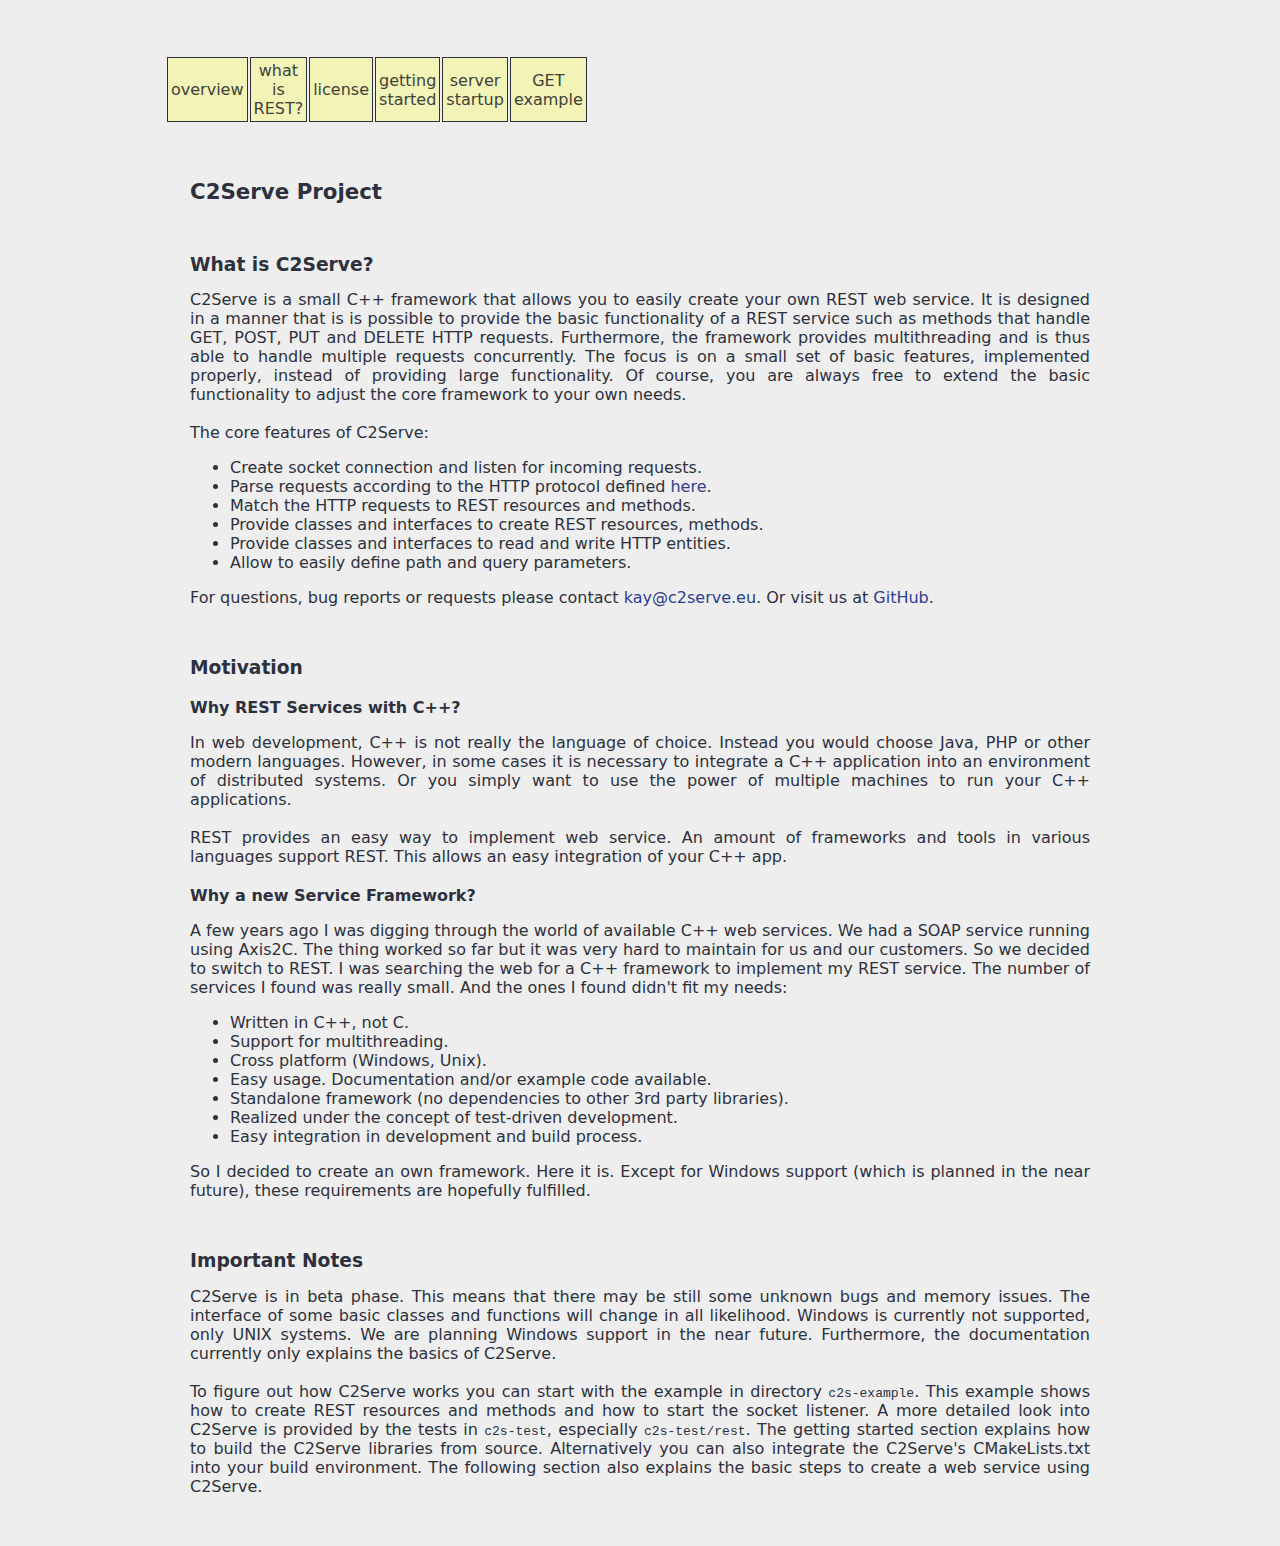
<file: index.html>
<!DOCTYPE html PUBLIC "-//W3C//DTD HTML 4.01 Transitional//EN" "http://www.w3.org/TR/html4/loose.dtd">
<html>
	<head>
	  <meta http-equiv="Content-Type" content="text/html; charset=UTF-8">
	  <meta http-equiv="REFRESH" content="0;url=c2s-htdocs/overview.html">
	  <title>C2Serve Project</title>
	
	</head>
<body>
	
</body>
</html>
</file>
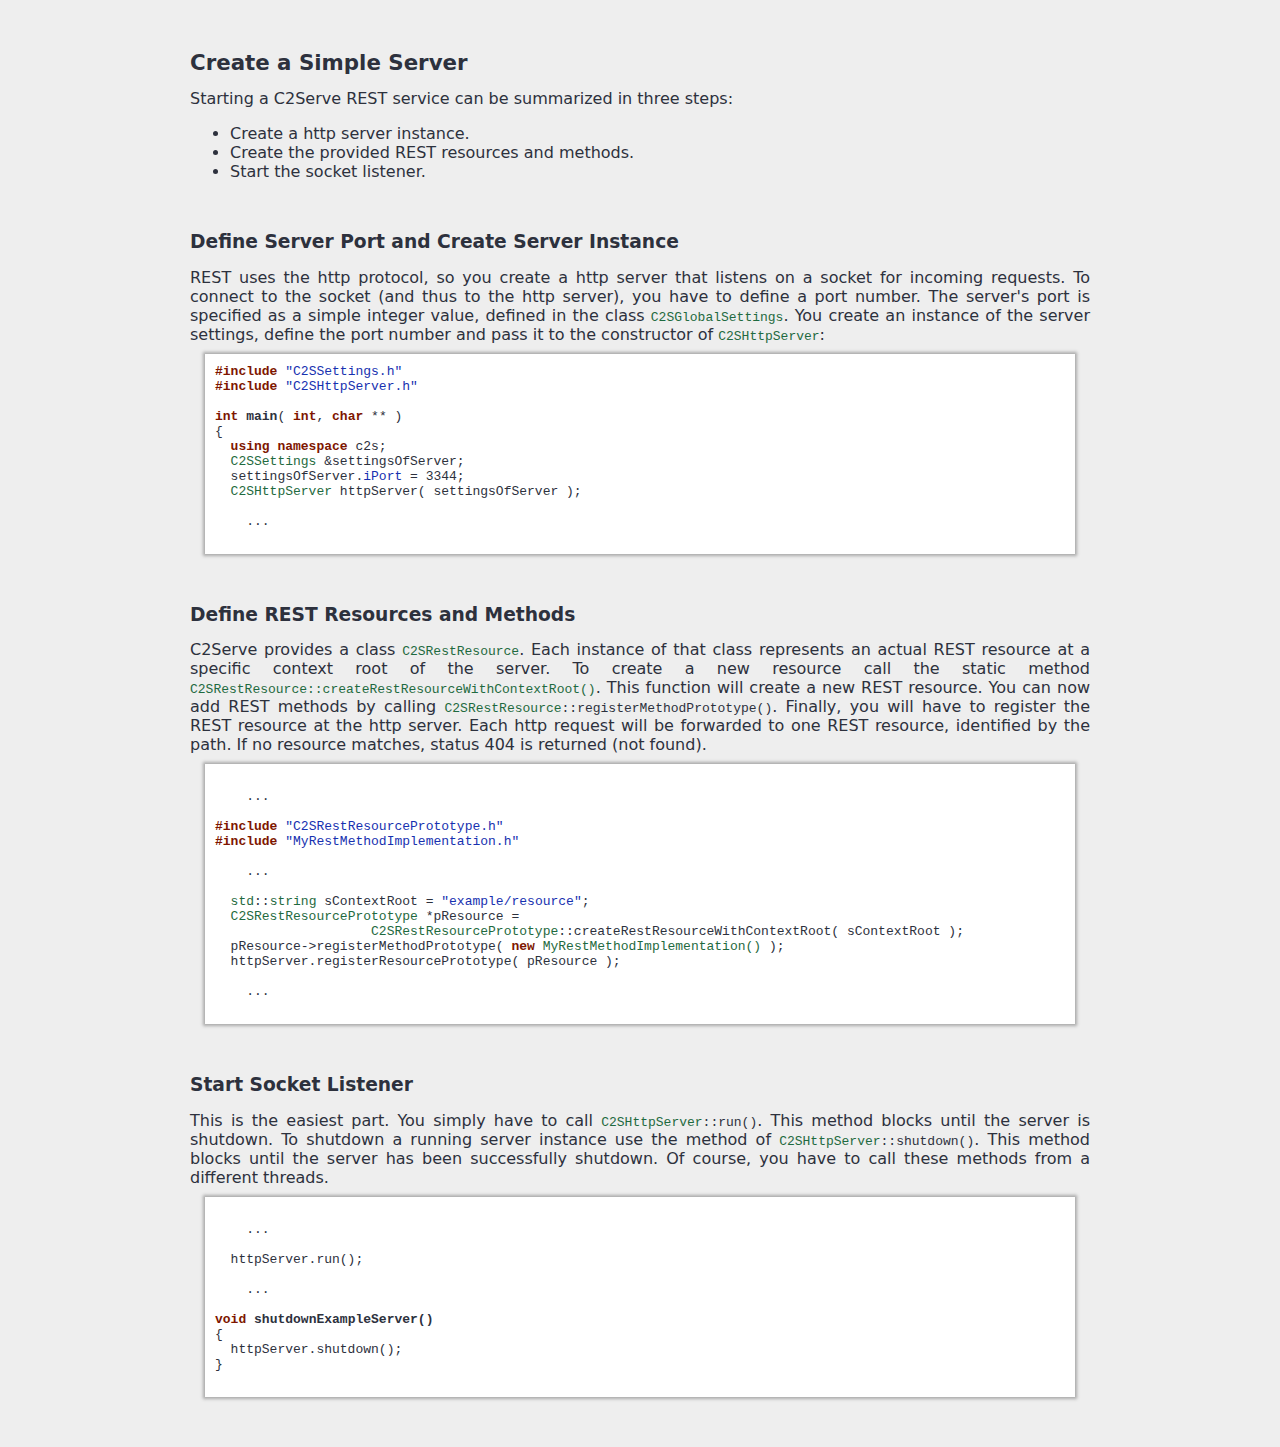
<file: c2s-htdocs/create_simple_server.html>
<!DOCTYPE html PUBLIC "-//W3C//DTD HTML 4.01 Transitional//EN" "http://www.w3.org/TR/html4/loose.dtd">
<html>
<head>
<meta http-equiv="Content-Type" content="text/html; charset=UTF-8">
<title>C2Serve - Create a Simple Server</title>

    <script type="text/javascript" src="Document.js"></script>
    <link rel="stylesheet" type="text/css" href="Basic.css"/>
      
</head>
<body onload="if (parent.adjustIFrameSize) parent.adjustIFrameSize(window);">

  <div>

   <div class="section" style="margin-top: 50px;">
    
      <h1>Create a Simple Server</h1>
    
      Starting a C2Serve REST service can be summarized in three steps:
      
      <ul>
      
        <li>
          Create a http server instance.
        </li>
        
        <li>
          Create the provided REST resources and methods.
        </li>
        
        <li>
          Start the socket listener.
        </li>
        
      </ul>
      
      <h2>Define Server Port and Create Server Instance</h2>
      
      REST uses the http protocol, so you create a http server that listens on a socket for incoming requests.
      To connect to the socket (and thus to the http server), you have to define a port number.
      The server's port is specified as a simple integer value, defined in the class <code><i class="tn">C2SGlobalSettings</i></code>.
      You create an instance of the server settings, define the port number and pass it to the constructor of <code><i class="tn">C2SHttpServer</i></code>:
      
      <div class="code">
        <code class="cpp">
        
          <i class="sw">#include</i> <i class="m">&quot;C2SSettings.h&quot;</i><br />
          <i class="sw">#include</i> <i class="m">&quot;C2SHttpServer.h&quot;</i><br />
          <br />
          <i class="sw">int</i> <i class="fd">main</i>( <i class="sw">int</i>, <i class="sw">char</i> ** )<br />
          {<br />
          &nbsp;&nbsp;<i class="sw">using namespace</i> c2s;<br />
          &nbsp;&nbsp;<i class="tn">C2SSettings</i> &settingsOfServer;<br />
          &nbsp;&nbsp;settingsOfServer.<i class="m">iPort</i> = 3344;<br />
          &nbsp;&nbsp;<i class="tn">C2SHttpServer</i> httpServer( settingsOfServer );<br />
          <br />
          &nbsp;&nbsp;&nbsp;&nbsp;...<br />
          <br />
        </code>
      </div>
   
      <h2>Define REST Resources and Methods</h2>
      
      C2Serve provides a class <code><i class="tn">C2SRestResource</i></code>.
      Each instance of that class represents an actual REST resource at a specific context root of the server.
      To create a new resource call the static method <code><i class="tn">C2SRestResource::createRestResourceWithContextRoot()</i></code>.
      This function will create a new REST resource.
      You can now add REST methods by calling <code><i class="tn">C2SRestResource</i>::registerMethodPrototype()</code>.
      Finally, you will have to register the REST resource at the http server.
      Each http request will be forwarded to one REST resource, identified by the path.
      If no resource matches, status 404 is returned (not found).
    
      <div class="code">
        <code class="cpp">
        
          <br />
            &nbsp;&nbsp;&nbsp;&nbsp;...<br />
          <br />
          
          <i class="sw">#include</i> <i class="m">&quot;C2SRestResourcePrototype.h&quot;</i><br />
          <i class="sw">#include</i> <i class="m">&quot;MyRestMethodImplementation.h&quot;</i><br />
        
          <br />
            &nbsp;&nbsp;&nbsp;&nbsp;...<br />
          <br />
          &nbsp;&nbsp;<i class="tn">std</i>::<i class="tn">string</i> sContextRoot = <i class="m">&quot;example/resource&quot;</i>;<br />
          &nbsp;&nbsp;<i class="tn">C2SRestResourcePrototype</i> *pResource =<br />
          &nbsp;&nbsp;&nbsp;&nbsp;&nbsp;&nbsp;&nbsp;&nbsp;&nbsp;&nbsp;&nbsp;&nbsp;&nbsp;&nbsp;&nbsp;&nbsp;&nbsp;&nbsp;&nbsp;&nbsp;<i class="tn">C2SRestResourcePrototype</i>::createRestResourceWithContextRoot( sContextRoot );<br />
          &nbsp;&nbsp;pResource->registerMethodPrototype( <i class="sw">new</i> <i class="tn">MyRestMethodImplementation()</i> );<br />
          &nbsp;&nbsp;httpServer.registerResourcePrototype( pResource );<br />
          <br />
            &nbsp;&nbsp;&nbsp;&nbsp;...<br />
          <br />
        </code>
      </div>
   
      <h2>Start Socket Listener</h2>
    
        This is the easiest part. You simply have to call <code><i class="tn">C2SHttpServer</i>::run()</code>.
        This method blocks until the server is shutdown.
      
        To shutdown a running server instance use the method of <code><i class="tn">C2SHttpServer</i>::shutdown()</code>.
        This method blocks until the server has been successfully shutdown.
        Of course, you have to call these methods from a different threads.
        
      <div class="code">
        <code class="cpp">
        
          <br />
            &nbsp;&nbsp;&nbsp;&nbsp;...<br />
          <br />
          &nbsp;&nbsp;httpServer.run();<br />
          <br />
            &nbsp;&nbsp;&nbsp;&nbsp;...<br />
          <br />
          
          <i class="sw">void</i> <i class="fd">shutdownExampleServer()</i> <br />
	          { <br />
	          &nbsp;&nbsp;httpServer.shutdown();<br />
	          } <br />
          <br />
          
        </code>
      </div>
   
    </div>
    
  </div>

</body>
</html>
</file>
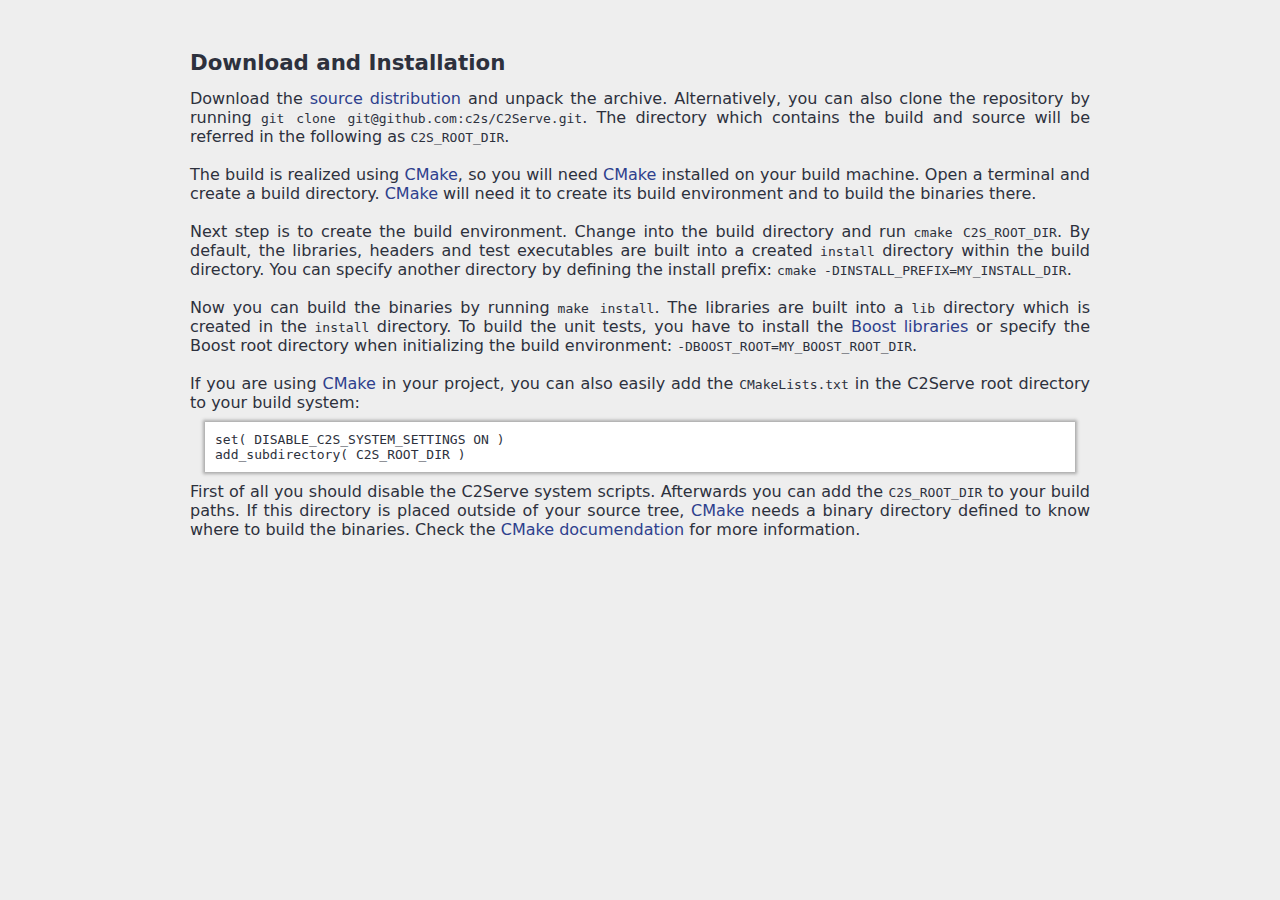
<file: c2s-htdocs/download_and_installation.html>
<!DOCTYPE html PUBLIC "-//W3C//DTD HTML 4.01 Transitional//EN" "http://www.w3.org/TR/html4/loose.dtd">
<html>
<head>
<meta http-equiv="Content-Type" content="text/html; charset=UTF-8">
<title>C2Serve - Download and Installation</title>

    <script type="text/javascript" src="Document.js"></script>
    <link rel="stylesheet" type="text/css" href="Basic.css"/>
      
</head>
<body onload="if (parent.adjustIFrameSize) parent.adjustIFrameSize(window);">

  <div>
  
    <div class="section" style="margin-top: 50px;">
    
      <h1>Download and Installation</h1>
    
      Download the <a href="https://github.com/c2s/C2Serve/zipball/master">source distribution</a> and unpack the archive.
      Alternatively, you can also clone the repository by running <code>git clone git@github.com:c2s/C2Serve.git</code>.
      The directory which contains the build and source will be referred in the following as <code>C2S_ROOT_DIR</code>.
      
      <br />
      <br />
      
      The build is realized using <a href="http://www.cmake.org/">CMake</a>, so you will need <a href="http://www.cmake.org/">CMake</a> installed on your build machine.
      Open a terminal and create a build directory.
      <a href="http://www.cmake.org/">CMake</a> will need it to create its build environment and to build the binaries there.
      
      <br />
      <br />
      
      Next step is to create the build environment.
      Change into the build directory and run <code>cmake C2S_ROOT_DIR</code>.
      By default, the libraries, headers and test executables are built into a created <code>install</code> directory within the build directory.
      You can specify another directory by defining the install prefix: <code>cmake -DINSTALL_PREFIX=MY_INSTALL_DIR</code>.
      
      <br />
      <br />
      
      Now you can build the binaries by running <code>make install</code>.
      The libraries are built into a <code>lib</code> directory which is created in the <code>install</code> directory.
      To build the unit tests, you have to install the <a href="http://www.boost.org/">Boost libraries</a> or specify the Boost root directory when initializing the build environment: <code>-DBOOST_ROOT=MY_BOOST_ROOT_DIR</code>.
      
      <br />
      <br />
      
      If you are using <a href="http://www.cmake.org/">CMake</a> in your project, you can also easily add the <code>CMakeLists.txt</code> in the C2Serve root directory to your build system:
      
      <div class="code">
        <code class="cmake-lists">
           set( DISABLE_C2S_SYSTEM_SETTINGS ON ) <br />
           add_subdirectory( C2S_ROOT_DIR )
        </code>
      </div>
    
      First of all you should disable the C2Serve system scripts.
      Afterwards you can add the <code>C2S_ROOT_DIR</code> to your build paths.
      If this directory is placed outside of your source tree, <a href="http://www.cmake.org/">CMake</a> needs a binary directory defined to know where to build the binaries.
      Check the <a href="http://cmake.org/cmake/help/cmake-2-8-docs.html">CMake documendation</a> for more information.
  
   </div>
   
 </div>
   
</body>
</html>
</file>
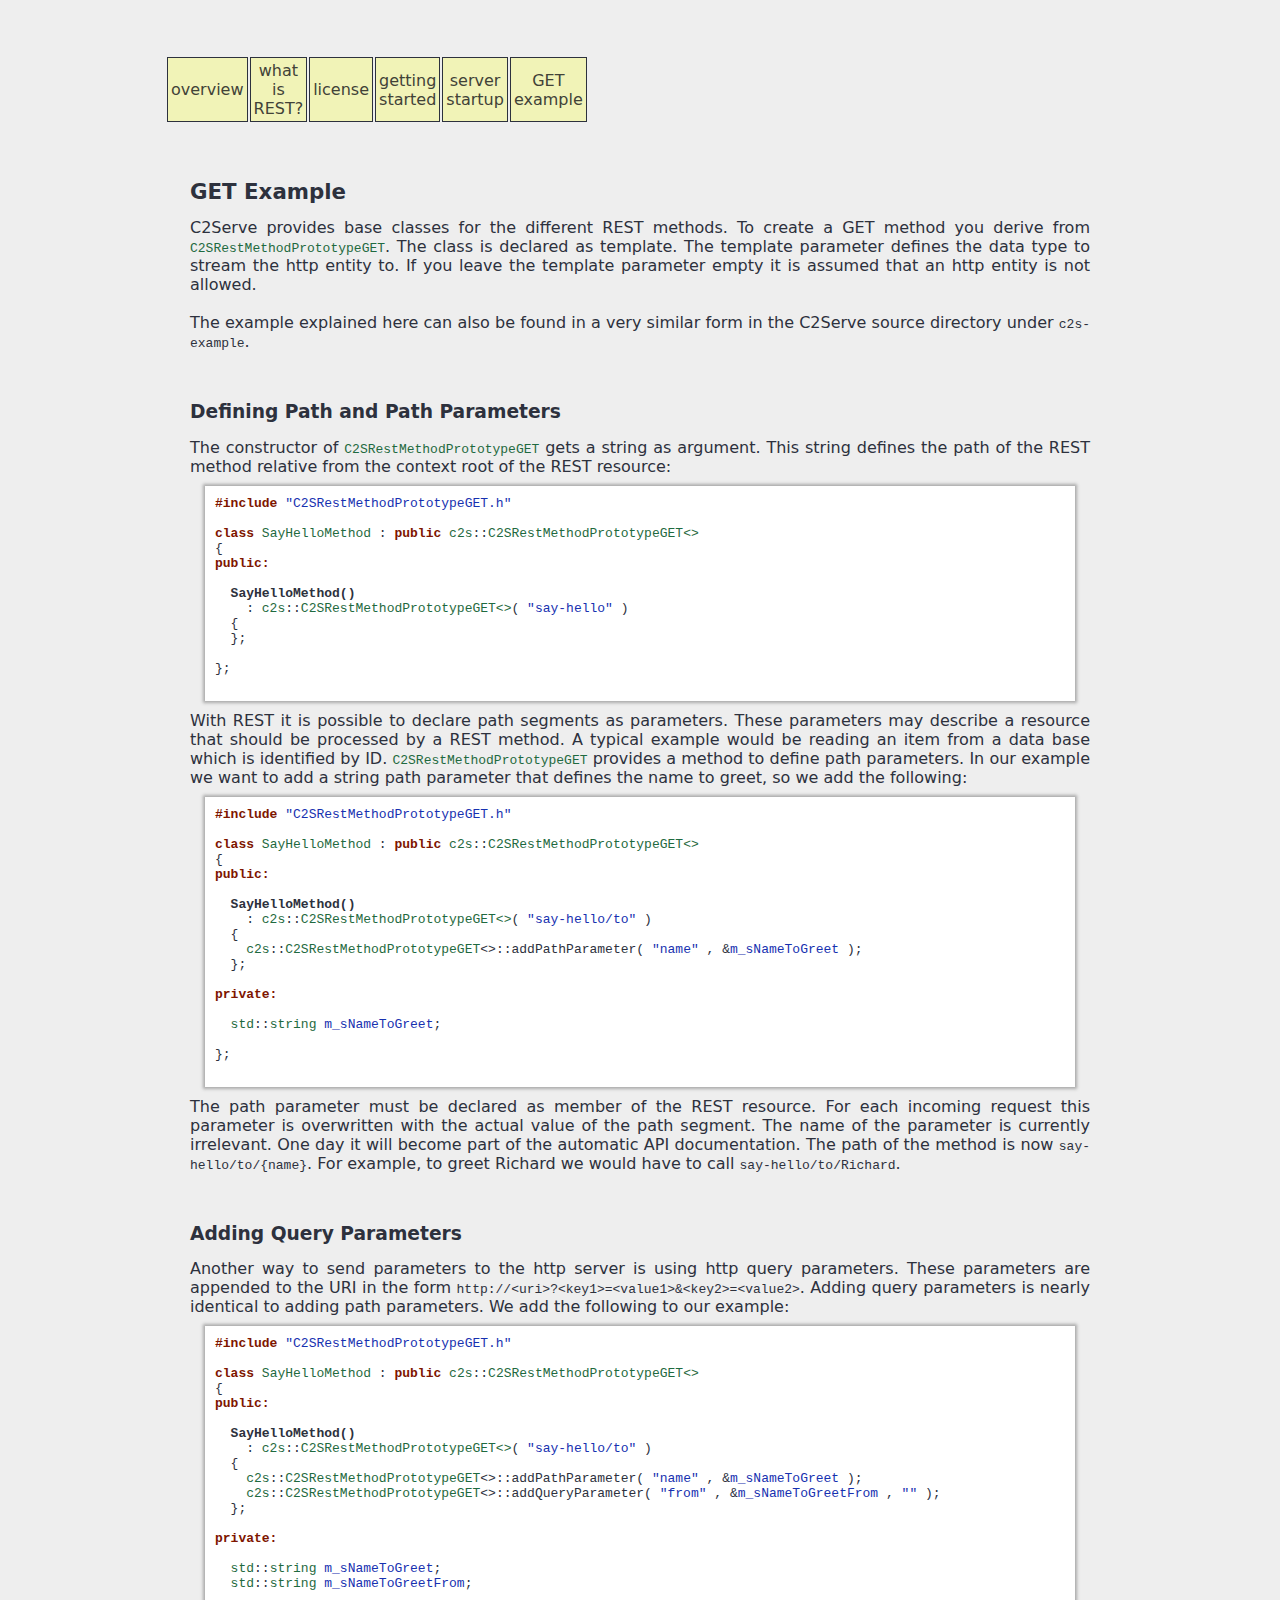
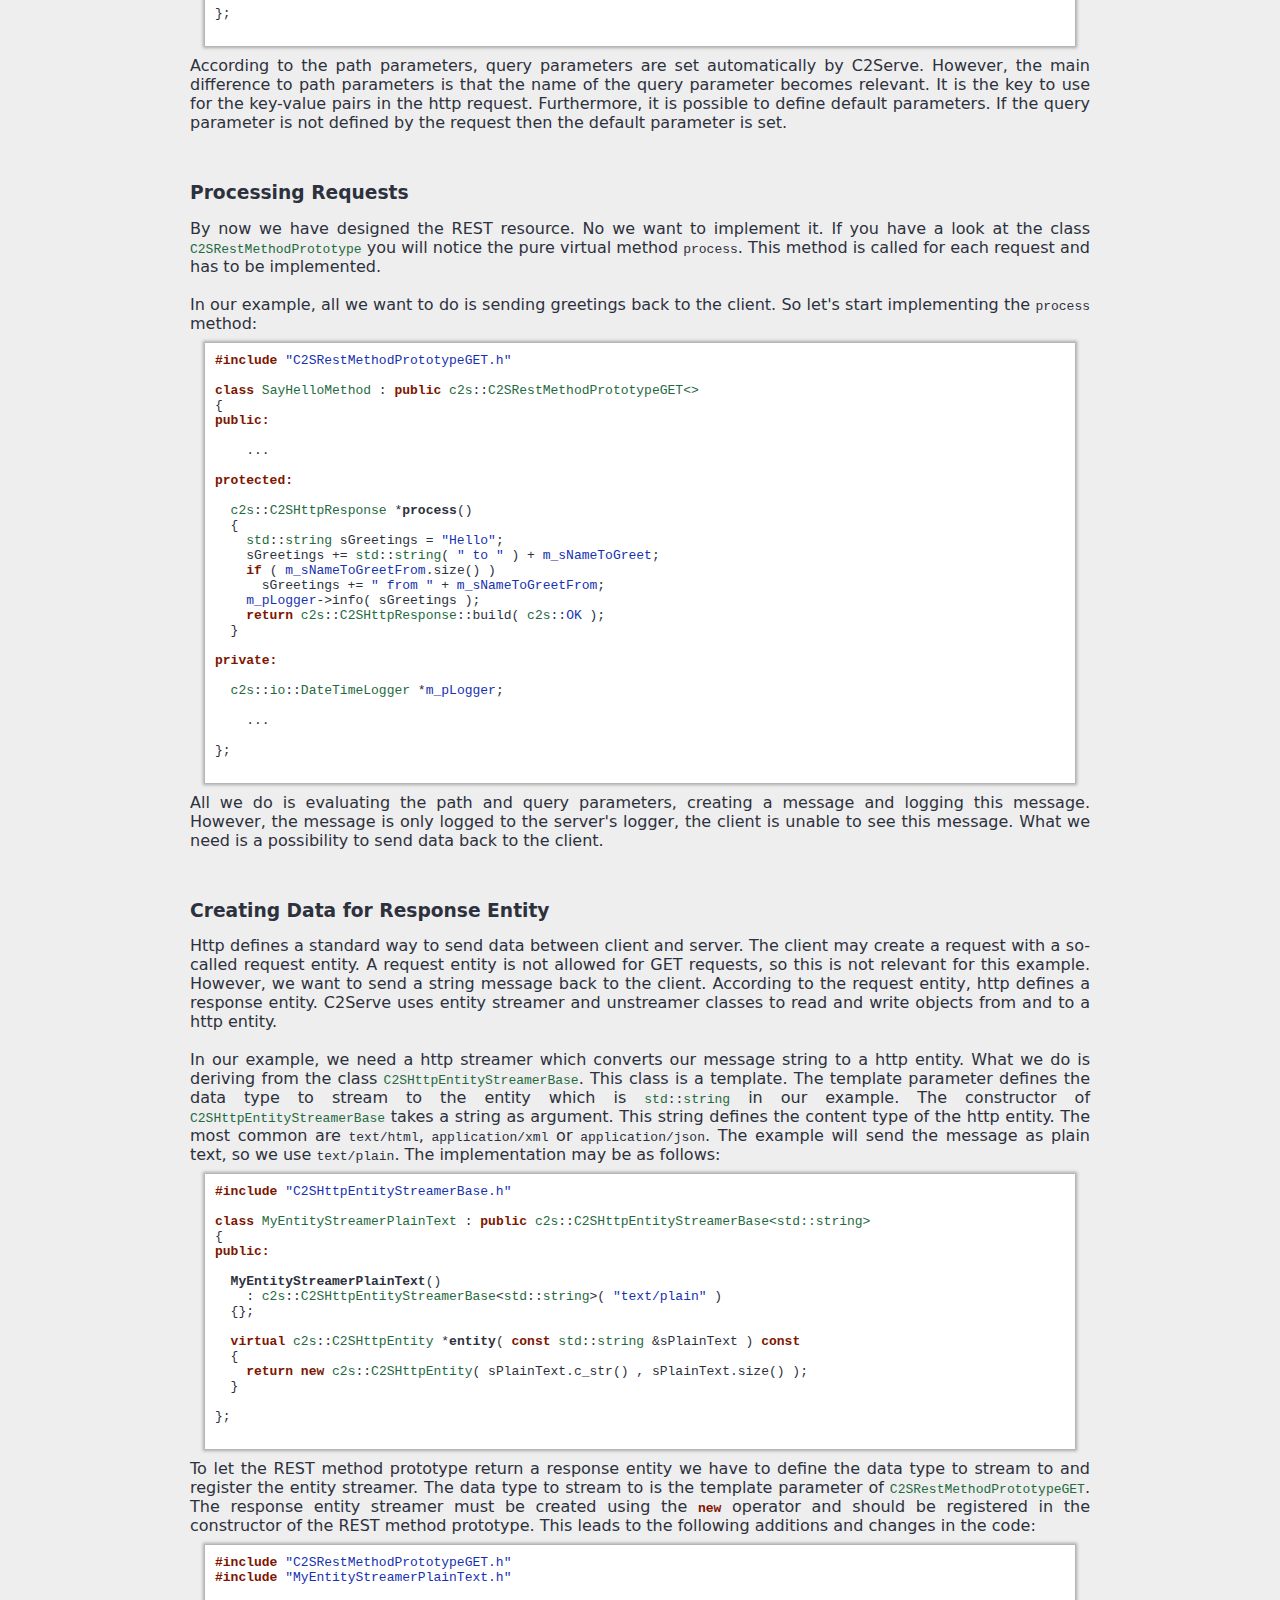
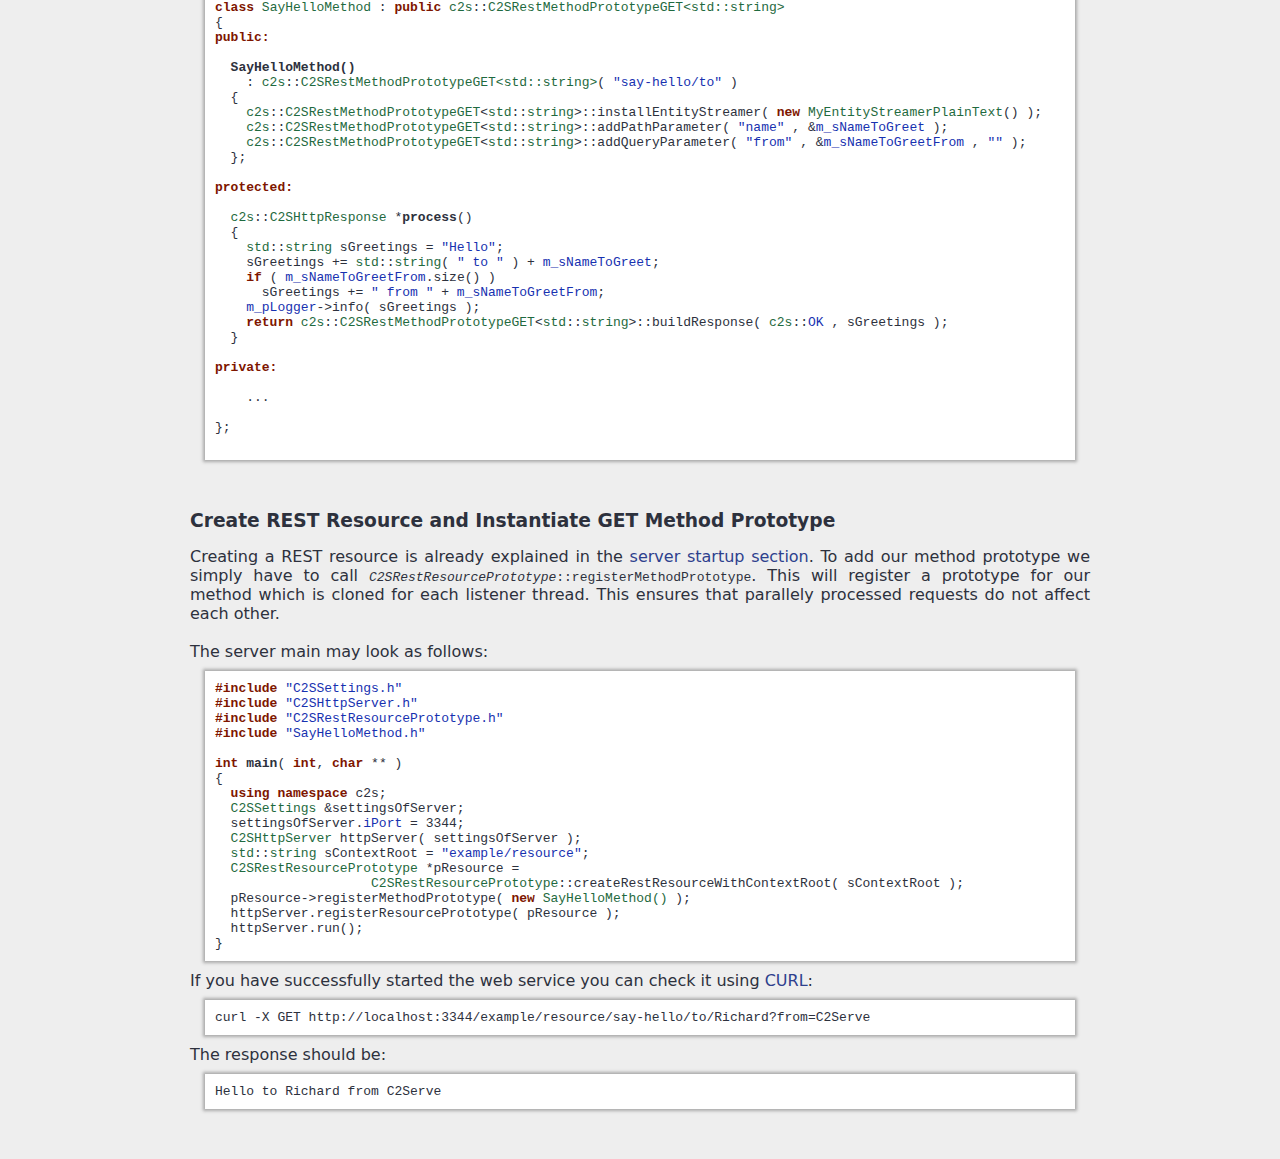
<file: c2s-htdocs/example_get.html>
<!DOCTYPE html PUBLIC "-//W3C//DTD HTML 4.01 Transitional//EN" "http://www.w3.org/TR/html4/loose.dtd">
<html>
<head>
<meta http-equiv="Content-Type" content="text/html; charset=UTF-8">
<title>C2Serve - GET Example</title>

    <script type="text/javascript" src="Document.js"></script>
    <link rel="stylesheet" type="text/css" href="Basic.css"/>
    <link rel="stylesheet" type="text/css" href="Menu.css"/>
      
</head>
<body onload="if (parent.adjustIFrameSize) parent.adjustIFrameSize(window);">

  <div class="menu">
  
    <table class="menu"><tr>
       
       <td class="item"><a href="overview.html">overview</a></td>
       <td class="item"><a href="what_is_rest.html">what is REST?</a></td>
       <td class="item"><a href="license.html">license</a></td>
       <td class="item"><a href="getting_started.html">getting started</a></td>
       <td class="item"><a href="server_startup.html">server startup</a></td>
       <td class="item"><a class="selected" href="example_get.html">GET example</a></td>
       
     </tr></table>
  
  </div>
  
  <div class="menu-underline"></div>

  <div>

   <div class="section" style="margin-top: 50px;">
    
      <h1>GET Example</h1>
    
      C2Serve provides base classes for the different REST methods.
      To create a GET method you derive from <code><i class="tn">C2SRestMethodPrototypeGET</i></code>.
      The class is declared as template.
      The template parameter defines the data type to stream the http entity to.
      If you leave the template parameter empty it is assumed that an http entity is not allowed.
      
      <br />
      <br />
      
      The example explained here can also be found in a very similar form in the C2Serve source directory under <code>c2s-example</code>.
      
      <h2>Defining Path and Path Parameters</h2>
      
      The constructor of <code><i class="tn">C2SRestMethodPrototypeGET</i></code> gets a string as argument.
      This string defines the path of the REST method relative from the context root of the REST resource:
      
      <div class="code">
        <code class="cpp">
        
          <i class="sw">#include</i> <i class="m">&quot;C2SRestMethodPrototypeGET.h&quot;</i><br />
          <br />
          <i class="sw">class</i> <i class="tn">SayHelloMethod</i> : <i class="sw">public</i> <i class="tn">c2s</i>::<i class="tn">C2SRestMethodPrototypeGET&lt;&gt;</i><br />
          {<br />
          <i class="sw">public:</i> <br />
          <br />
          &nbsp;&nbsp;<i class="fd">SayHelloMethod()</i> <br />
          &nbsp;&nbsp;&nbsp;&nbsp;: <i class="tn">c2s</i>::<i class="tn">C2SRestMethodPrototypeGET&lt;&gt;</i>( <i class="m">&quot;say-hello&quot;</i> ) <br />
          &nbsp;&nbsp;{ <br />
          &nbsp;&nbsp;}; <br />
          <br />
          };<br />
          <br />
        </code>
      </div>
      
      With REST it is possible to declare path segments as parameters.
      These parameters may describe a resource that should be processed by a REST method.
      A typical example would be reading an item from a data base which is identified by ID.
      <code><i class="tn">C2SRestMethodPrototypeGET</i></code> provides a method to define path parameters.
      In our example we want to add a string path parameter that defines the name to greet, so we add the following:
      
      <div class="code">
        <code class="cpp">
        
          <i class="sw">#include</i> <i class="m">&quot;C2SRestMethodPrototypeGET.h&quot;</i><br />
          <br />
          <i class="sw">class</i> <i class="tn">SayHelloMethod</i> : <i class="sw">public</i> <i class="tn">c2s</i>::<i class="tn">C2SRestMethodPrototypeGET&lt;&gt;</i><br />
          {<br />
          <i class="sw">public:</i> <br />
          <br />
          &nbsp;&nbsp;<i class="fd">SayHelloMethod()</i> <br />
          &nbsp;&nbsp;&nbsp;&nbsp;: <i class="tn">c2s</i>::<i class="tn">C2SRestMethodPrototypeGET&lt;&gt;</i>( <i class="m">&quot;say-hello/to&quot;</i> ) <br />
          &nbsp;&nbsp;{ <br />
          &nbsp;&nbsp;&nbsp;&nbsp;<i class="tn">c2s</i>::<i class="tn">C2SRestMethodPrototypeGET</i>&lt;&gt;::addPathParameter( <i class="m">&quot;name&quot;</i> , &amp;<i class="m">m_sNameToGreet</i> ); <br />
          &nbsp;&nbsp;}; <br />
          <br />
          <i class="sw">private:</i> <br />
          <br />
          &nbsp;&nbsp;<i class="tn">std</i>::<i class="tn">string</i> <i class="m">m_sNameToGreet</i>; <br />
          <br />
          };<br />
          <br />
        </code>
      </div>
      
      The path parameter must be declared as member of the REST resource.
      For each incoming request this parameter is overwritten with the actual value of the path segment.
      The name of the parameter is currently irrelevant. One day it will become part of the automatic API documentation.
      The path of the method is now <code>say-hello/to/{name}</code>.
      For example, to greet Richard we would have to call <code>say-hello/to/Richard</code>.
      
      <h2>Adding Query Parameters</h2>
      
      Another way to send parameters to the http server is using http query parameters.
      These parameters are appended to the URI in the form <code>http://&lt;uri&gt;?&lt;key1&gt;=&lt;value1&gt;&amp;&lt;key2&gt;=&lt;value2&gt;</code>.
      Adding query parameters is nearly identical to adding path parameters.
      We add the following to our example:
      
      <div class="code">
        <code class="cpp">
        
          <i class="sw">#include</i> <i class="m">&quot;C2SRestMethodPrototypeGET.h&quot;</i><br />
          <br />
          <i class="sw">class</i> <i class="tn">SayHelloMethod</i> : <i class="sw">public</i> <i class="tn">c2s</i>::<i class="tn">C2SRestMethodPrototypeGET&lt;&gt;</i><br />
          {<br />
          <i class="sw">public:</i> <br />
          <br />
          &nbsp;&nbsp;<i class="fd">SayHelloMethod()</i> <br />
          &nbsp;&nbsp;&nbsp;&nbsp;: <i class="tn">c2s</i>::<i class="tn">C2SRestMethodPrototypeGET&lt;&gt;</i>( <i class="m">&quot;say-hello/to&quot;</i> ) <br />
          &nbsp;&nbsp;{ <br />
          &nbsp;&nbsp;&nbsp;&nbsp;<i class="tn">c2s</i>::<i class="tn">C2SRestMethodPrototypeGET</i>&lt;&gt;::addPathParameter( <i class="m">&quot;name&quot;</i> , &amp;<i class="m">m_sNameToGreet</i> ); <br />
          &nbsp;&nbsp;&nbsp;&nbsp;<i class="tn">c2s</i>::<i class="tn">C2SRestMethodPrototypeGET</i>&lt;&gt;::addQueryParameter( <i class="m">&quot;from&quot;</i> , &amp;<i class="m">m_sNameToGreetFrom</i> , <i class="m">&quot;&quot;</i> ); <br />
          &nbsp;&nbsp;}; <br />
          <br />
          <i class="sw">private:</i> <br />
          <br />
          &nbsp;&nbsp;<i class="tn">std</i>::<i class="tn">string</i> <i class="m">m_sNameToGreet</i>; <br />
          &nbsp;&nbsp;<i class="tn">std</i>::<i class="tn">string</i> <i class="m">m_sNameToGreetFrom</i>; <br />
          <br />
          };<br />
          <br />
        </code>
      </div>
      
      According to the path parameters, query parameters are set automatically by C2Serve.
      However, the main difference to path parameters is that the name of the query parameter becomes relevant.
      It is the key to use for the key-value pairs in the http request.
      Furthermore, it is possible to define default parameters.
      If the query parameter is not defined by the request then the default parameter is set. 
      
      <h2>Processing Requests</h2>
      
      By now we have designed the REST resource.
      No we want to implement it.
      If you have a look at the class <code><i class="tn">C2SRestMethodPrototype</i></code> you will notice the pure virtual method <code>process</code>.
      This method is called for each request and has to be implemented.
      
      <br />
      <br />
      
      In our example, all we want to do is sending greetings back to the client.
      So let's start implementing the <code>process</code> method:
      
      <div class="code">
        <code class="cpp">
        
          <i class="sw">#include</i> <i class="m">&quot;C2SRestMethodPrototypeGET.h&quot;</i><br />
          <br />
          <i class="sw">class</i> <i class="tn">SayHelloMethod</i> : <i class="sw">public</i> <i class="tn">c2s</i>::<i class="tn">C2SRestMethodPrototypeGET&lt;&gt;</i><br />
          {<br />
          <i class="sw">public:</i> <br />
          <br />
          &nbsp;&nbsp;&nbsp;&nbsp;...<br />
          <br />
          <i class="sw">protected:</i> <br />
          <br />
          &nbsp;&nbsp;<i class="tn">c2s</i>::<i class="tn">C2SHttpResponse</i> *<i class="fd">process</i>()<br />
          &nbsp;&nbsp;{<br />
          &nbsp;&nbsp;&nbsp;&nbsp;<i class="tn">std</i>::<i class="tn">string</i> sGreetings = <i class="m">&quot;Hello&quot;</i>;<br />
          &nbsp;&nbsp;&nbsp;&nbsp;sGreetings += <i class="tn">std</i>::<i class="tn">string</i>( <i class="m">" to "</i> ) + <i class="m">m_sNameToGreet</i>;<br />
          &nbsp;&nbsp;&nbsp;&nbsp;<i class="sw">if</i> ( <i class="m">m_sNameToGreetFrom</i>.size() )<br />
          &nbsp;&nbsp;&nbsp;&nbsp;&nbsp;&nbsp;sGreetings += <i class="m">" from "</i> + <i class="m">m_sNameToGreetFrom</i>;<br />
          &nbsp;&nbsp;&nbsp;&nbsp;<i class="m">m_pLogger</i>-&gt;info( sGreetings );<br />
          &nbsp;&nbsp;&nbsp;&nbsp;<i class="sw">return</i> <i class="tn">c2s</i>::<i class="tn">C2SHttpResponse</i>::build( <i class="tn">c2s</i>::<i class="m">OK</i> );<br />
          &nbsp;&nbsp;}<br />
          <br />
          <i class="sw">private:</i> <br />
          <br />
          &nbsp;&nbsp;<i class="tn">c2s</i>::<i class="tn">io</i>::<i class="tn">DateTimeLogger</i> *<i class="m">m_pLogger</i>; <br />
          <br />
          &nbsp;&nbsp;&nbsp;&nbsp;...<br />
          <br />
          };<br />
          <br />
        </code>
      </div>
      
      All we do is evaluating the path and query parameters, creating a message and logging this message.
      However, the message is only logged to the server's logger, the client is unable to see this message.
      What we need is a possibility to send data back to the client.
    
      <h2>Creating Data for Response Entity</h2>
      
      Http defines a standard way to send data between client and server.
      The client may create a request with a so-called request entity.
      A request entity is not allowed for GET requests, so this is not relevant for this example.
      However, we want to send a string message back to the client.
      According to the request entity, http defines a response entity.
      C2Serve uses entity streamer and unstreamer classes to read and write objects from and to a http entity.
      
      <br />
      <br />
      
      In our example, we need a http streamer which converts our message string to a http entity.
      What we do is deriving from the class <code><i class="tn">C2SHttpEntityStreamerBase</i></code>.
      This class is a template.
      The template parameter defines the data type to stream to the entity which is <code><i class="tn">std</i>::<i class="tn">string</i></code> in our example.
      The constructor of <code><i class="tn">C2SHttpEntityStreamerBase</i></code> takes a string as argument.
      This string defines the content type of the http entity.
      The most common are <code>text/html</code>, <code>application/xml</code> or <code>application/json</code>.
      The example will send the message as plain text, so we use <code>text/plain</code>.
      The implementation may be as follows:
      
      <div class="code">
        <code class="cpp">
        
          <i class="sw">#include</i> <i class="m">&quot;C2SHttpEntityStreamerBase.h&quot;</i><br />
          <br />
          <i class="sw">class</i> <i class="tn">MyEntityStreamerPlainText</i> : <i class="sw">public</i> <i class="tn">c2s</i>::<i class="tn">C2SHttpEntityStreamerBase&lt;<i class="tn">std</i>::<i class="tn">string</i>&gt;</i><br />
          {<br />
          <i class="sw">public:</i> <br />
          <br />     
          &nbsp;&nbsp;<i class="fd">MyEntityStreamerPlainText</i>()<br />
          &nbsp;&nbsp;&nbsp;&nbsp;: <i class="tn">c2s</i>::<i class="tn">C2SHttpEntityStreamerBase</i>&lt;<i class="tn">std</i>::<i class="tn">string</i>&gt;( <i class="m">"text/plain"</i> )<br />
          &nbsp;&nbsp;{};<br />
          <br />

          &nbsp;&nbsp;<i class="sw">virtual</i> <i class="tn">c2s</i>::<i class="tn">C2SHttpEntity</i> *<i class="fd">entity</i>( <i class="sw">const</i> <i class="tn">std</i>::<i class="tn">string</i> &sPlainText ) <i class="sw">const</i><br />
          &nbsp;&nbsp;{<br />
          &nbsp;&nbsp;&nbsp;&nbsp;<i class="sw">return</i> <i class="sw">new</i> <i class="tn">c2s</i>::<i class="tn">C2SHttpEntity</i>( sPlainText.c_str() , sPlainText.size() );<br />
          &nbsp;&nbsp;}<br />
          <br />
          };<br />
          <br />
        </code>
      </div>
      
      To let the REST method prototype return a response entity we have to define the data type to stream to and register the entity streamer.
      The data type to stream to is the template parameter of <code><i class="tn">C2SRestMethodPrototypeGET</i></code>.
      The response entity streamer must be created using the <code><i class="sw">new</i></code> operator and should be registered in the constructor of the REST method prototype.
      This leads to the following additions and changes in the code:
      
      <div class="code">
        <code class="cpp">
        
          <i class="sw">#include</i> <i class="m">&quot;C2SRestMethodPrototypeGET.h&quot;</i><br />
          <i class="sw">#include</i> <i class="m">&quot;MyEntityStreamerPlainText.h&quot;</i><br />
          <br />
          <i class="sw">class</i> <i class="tn">SayHelloMethod</i> : <i class="sw">public</i> <i class="tn">c2s</i>::<i class="tn">C2SRestMethodPrototypeGET&lt;<i class="tn">std</i>::<i class="tn">string</i>&gt;</i><br />
          {<br />
          <i class="sw">public:</i> <br />
          <br />
          &nbsp;&nbsp;<i class="fd">SayHelloMethod()</i> <br />
          &nbsp;&nbsp;&nbsp;&nbsp;: <i class="tn">c2s</i>::<i class="tn">C2SRestMethodPrototypeGET&lt;<i class="tn">std</i>::<i class="tn">string</i>&gt;</i>( <i class="m">&quot;say-hello/to&quot;</i> ) <br />
          &nbsp;&nbsp;{ <br />
          &nbsp;&nbsp;&nbsp;&nbsp;<i class="tn">c2s</i>::<i class="tn">C2SRestMethodPrototypeGET</i>&lt;<i class="tn">std</i>::<i class="tn">string</i>&gt;::installEntityStreamer( <i class="sw">new</i> <i class="tn">MyEntityStreamerPlainText</i>() );<br />
          &nbsp;&nbsp;&nbsp;&nbsp;<i class="tn">c2s</i>::<i class="tn">C2SRestMethodPrototypeGET</i>&lt;<i class="tn">std</i>::<i class="tn">string</i>&gt;::addPathParameter( <i class="m">&quot;name&quot;</i> , &amp;<i class="m">m_sNameToGreet</i> ); <br />
          &nbsp;&nbsp;&nbsp;&nbsp;<i class="tn">c2s</i>::<i class="tn">C2SRestMethodPrototypeGET</i>&lt;<i class="tn">std</i>::<i class="tn">string</i>&gt;::addQueryParameter( <i class="m">&quot;from&quot;</i> , &amp;<i class="m">m_sNameToGreetFrom</i> , <i class="m">&quot;&quot;</i> ); <br />
          &nbsp;&nbsp;}; <br />
          <br />
          <i class="sw">protected:</i> <br />
          <br />
          &nbsp;&nbsp;<i class="tn">c2s</i>::<i class="tn">C2SHttpResponse</i> *<i class="fd">process</i>()<br />
          &nbsp;&nbsp;{<br />
          &nbsp;&nbsp;&nbsp;&nbsp;<i class="tn">std</i>::<i class="tn">string</i> sGreetings = <i class="m">&quot;Hello&quot;</i>;<br />
          &nbsp;&nbsp;&nbsp;&nbsp;sGreetings += <i class="tn">std</i>::<i class="tn">string</i>( <i class="m">" to "</i> ) + <i class="m">m_sNameToGreet</i>;<br />
          &nbsp;&nbsp;&nbsp;&nbsp;<i class="sw">if</i> ( <i class="m">m_sNameToGreetFrom</i>.size() )<br />
          &nbsp;&nbsp;&nbsp;&nbsp;&nbsp;&nbsp;sGreetings += <i class="m">" from "</i> + <i class="m">m_sNameToGreetFrom</i>;<br />
          &nbsp;&nbsp;&nbsp;&nbsp;<i class="m">m_pLogger</i>-&gt;info( sGreetings );<br />
          &nbsp;&nbsp;&nbsp;&nbsp;<i class="sw">return</i> <i class="tn">c2s</i>::<i class="tn">C2SRestMethodPrototypeGET</i>&lt;<i class="tn">std</i>::<i class="tn">string</i>&gt;::buildResponse( <i class="tn">c2s</i>::<i class="m">OK</i> , sGreetings );<br />          
          &nbsp;&nbsp;}<br />
          <br />
          <i class="sw">private:</i> <br />
          <br />
          &nbsp;&nbsp;&nbsp;&nbsp;...<br />
          <br />
          };<br />
          <br />
        </code>
      </div>
      
      <h2>Create REST Resource and Instantiate GET Method Prototype</h2>
      
      Creating a REST resource is already explained in the <a href="server_startup.html">server startup section</a>.
      To add our method prototype we simply have to call <code><i class="">C2SRestResourcePrototype</i>::registerMethodPrototype</code>.
      This will register a prototype for our method which is cloned for each listener thread.
      This ensures that parallely processed requests do not affect each other.
      
      <br />
      <br />
      The server main may look as follows:
      
      <div class="code">
        <code class="cpp">
        
          <i class="sw">#include</i> <i class="m">&quot;C2SSettings.h&quot;</i><br />
          <i class="sw">#include</i> <i class="m">&quot;C2SHttpServer.h&quot;</i><br />
          <i class="sw">#include</i> <i class="m">&quot;C2SRestResourcePrototype.h&quot;</i><br />
          <i class="sw">#include</i> <i class="m">&quot;SayHelloMethod.h&quot;</i><br />
          <br />
          <i class="sw">int</i> <i class="fd">main</i>( <i class="sw">int</i>, <i class="sw">char</i> ** )<br />
          {<br />
          &nbsp;&nbsp;<i class="sw">using namespace</i> c2s;<br />
          &nbsp;&nbsp;<i class="tn">C2SSettings</i> &settingsOfServer;<br />
          &nbsp;&nbsp;settingsOfServer.<i class="m">iPort</i> = 3344;<br />
          &nbsp;&nbsp;<i class="tn">C2SHttpServer</i> httpServer( settingsOfServer );<br />
          &nbsp;&nbsp;<i class="tn">std</i>::<i class="tn">string</i> sContextRoot = <i class="m">&quot;example/resource&quot;</i>;<br />
          &nbsp;&nbsp;<i class="tn">C2SRestResourcePrototype</i> *pResource =<br />
          &nbsp;&nbsp;&nbsp;&nbsp;&nbsp;&nbsp;&nbsp;&nbsp;&nbsp;&nbsp;&nbsp;&nbsp;&nbsp;&nbsp;&nbsp;&nbsp;&nbsp;&nbsp;&nbsp;&nbsp;<i class="tn">C2SRestResourcePrototype</i>::createRestResourceWithContextRoot( sContextRoot );<br />
          &nbsp;&nbsp;pResource->registerMethodPrototype( <i class="sw">new</i> <i class="tn">SayHelloMethod()</i> );<br />
          &nbsp;&nbsp;httpServer.registerResourcePrototype( pResource );<br />
          &nbsp;&nbsp;httpServer.run();<br />
          }<br />
        </code>
      </div>
  
		  If you have successfully started the web service you can check it using <a href="http://curl.haxx.se/" target="_blank">CURL</a>:
		  
		  <div class="code">
		    <code>
  		    curl -X GET http://localhost:3344/example/resource/say-hello/to/Richard?from=C2Serve
  		  </code>
		  </div>
		  
		  The response should be:
    
      <div class="code">
        <code>
          Hello to Richard from C2Serve
        </code>
      </div>
      
    
   </div> 
  </div>

</body>
</html>
</file>
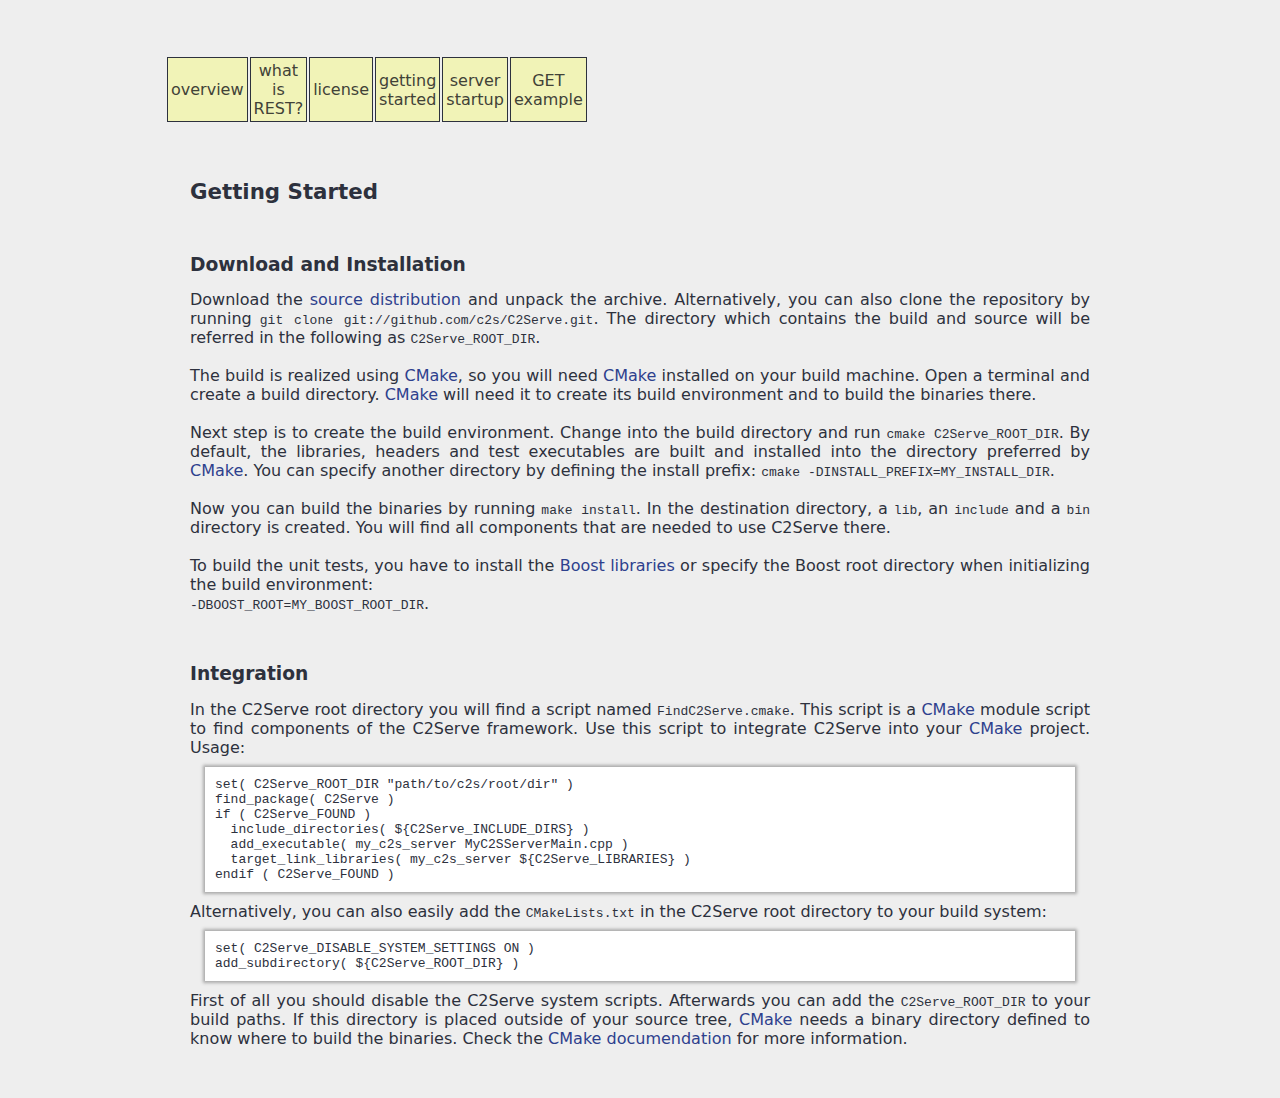
<file: c2s-htdocs/getting_started.html>
<!DOCTYPE html PUBLIC "-//W3C//DTD HTML 4.01 Transitional//EN" "http://www.w3.org/TR/html4/loose.dtd">
<html>
<head>
<meta http-equiv="Content-Type" content="text/html; charset=UTF-8">
<title>C2Serve - Getting Started</title>

    <script type="text/javascript" src="Document.js"></script>
    <link rel="stylesheet" type="text/css" href="Basic.css"/>
    <link rel="stylesheet" type="text/css" href="Menu.css"/>
      
</head>
<body onload="if (parent.adjustIFrameSize) parent.adjustIFrameSize(window);">

  <div class="menu">
  
    <table class="menu"><tr>
       
       <td class="item"><a href="overview.html">overview</a></td>
       <td class="item"><a href="what_is_rest.html">what is REST?</a></td>
       <td class="item"><a href="license.html">license</a></td>
       <td class="item"><a class="selected" href="getting_started.html">getting started</a></td>
       <td class="item"><a href="server_startup.html">server startup</a></td>
       <td class="item"><a href="example_get.html">GET example</a></td>
       
     </tr></table>
  
  </div>
  
  <div class="menu-underline"></div>

  <div>
  
    <div class="section" style="margin-top: 50px;">
    
      <h1>Getting Started</h1>
      
      <h2>Download and Installation</h2>
    
      Download the <a href="https://github.com/c2s/C2Serve/zipball/master" target="_blank">source distribution</a> and unpack the archive.
      Alternatively, you can also clone the repository by running <code>git clone git://github.com/c2s/C2Serve.git</code>.
      The directory which contains the build and source will be referred in the following as <code>C2Serve_ROOT_DIR</code>.
      
      <br />
      <br />
      
      The build is realized using <a href="http://www.cmake.org/" target="_blank">CMake</a>, so you will need <a href="http://www.cmake.org/" target="_blank">CMake</a> installed on your build machine.
      Open a terminal and create a build directory.
      <a href="http://www.cmake.org/" target="_blank">CMake</a> will need it to create its build environment and to build the binaries there.
      
      <br />
      <br />
      
      Next step is to create the build environment.
      Change into the build directory and run <code>cmake C2Serve_ROOT_DIR</code>.
      By default, the libraries, headers and test executables are built and installed into the directory preferred by <a href="http://www.cmake.org/" target="_blank">CMake</a>.
      You can specify another directory by defining the install prefix: <code>cmake -DINSTALL_PREFIX=MY_INSTALL_DIR</code>.
      
      <br />
      <br />
      
      Now you can build the binaries by running <code>make install</code>.
      In the destination directory, a <code>lib</code>, an <code>include</code> and a <code>bin</code> directory is created.
      You will find all components that are needed to use C2Serve there.
      
      <br />
      <br />
      
      To build the unit tests, you have to install the <a href="http://www.boost.org/" target="_blank">Boost libraries</a> or specify the Boost root directory when initializing the build environment: <br />
      
      <code>-DBOOST_ROOT=MY_BOOST_ROOT_DIR</code>.
        
      <h2>Integration</h2>
    
      In the C2Serve root directory you will find a script named <code>FindC2Serve.cmake</code>.
      This script is a <a href="http://www.cmake.org/" target="_blank">CMake</a> module script to find components of the C2Serve framework.
      Use this script to integrate C2Serve into your <a href="http://www.cmake.org/" target="_blank">CMake</a> project.
      Usage:
      
      <div class="code">
        <code class="cmake-lists">
          set( C2Serve_ROOT_DIR "path/to/c2s/root/dir" ) <br />
          find_package( C2Serve ) <br />
          if ( C2Serve_FOUND ) <br />
					&nbsp;&nbsp;include_directories( ${C2Serve_INCLUDE_DIRS} ) <br />
          &nbsp;&nbsp;add_executable( my_c2s_server MyC2SServerMain.cpp ) <br />
          &nbsp;&nbsp;target_link_libraries( my_c2s_server ${C2Serve_LIBRARIES} ) <br />
          endif ( C2Serve_FOUND ) <br />
        </code>
      </div>
      
      Alternatively, you can also easily add the <code>CMakeLists.txt</code> in the C2Serve root directory to your build system:
      
      <div class="code">
        <code class="cmake-lists">
           set( C2Serve_DISABLE_SYSTEM_SETTINGS ON ) <br />
           add_subdirectory( ${C2Serve_ROOT_DIR} )
        </code>
      </div>
    
      First of all you should disable the C2Serve system scripts.
      Afterwards you can add the <code>C2Serve_ROOT_DIR</code> to your build paths.
      If this directory is placed outside of your source tree, <a href="http://www.cmake.org/" target="_blank">CMake</a> needs a binary directory defined to know where to build the binaries.
      Check the <a href="http://cmake.org/cmake/help/cmake-2-8-docs.html" target="_blank">CMake documendation</a> for more information.
  
   </div>
   
 </div>
   
</body>
</html>
</file>
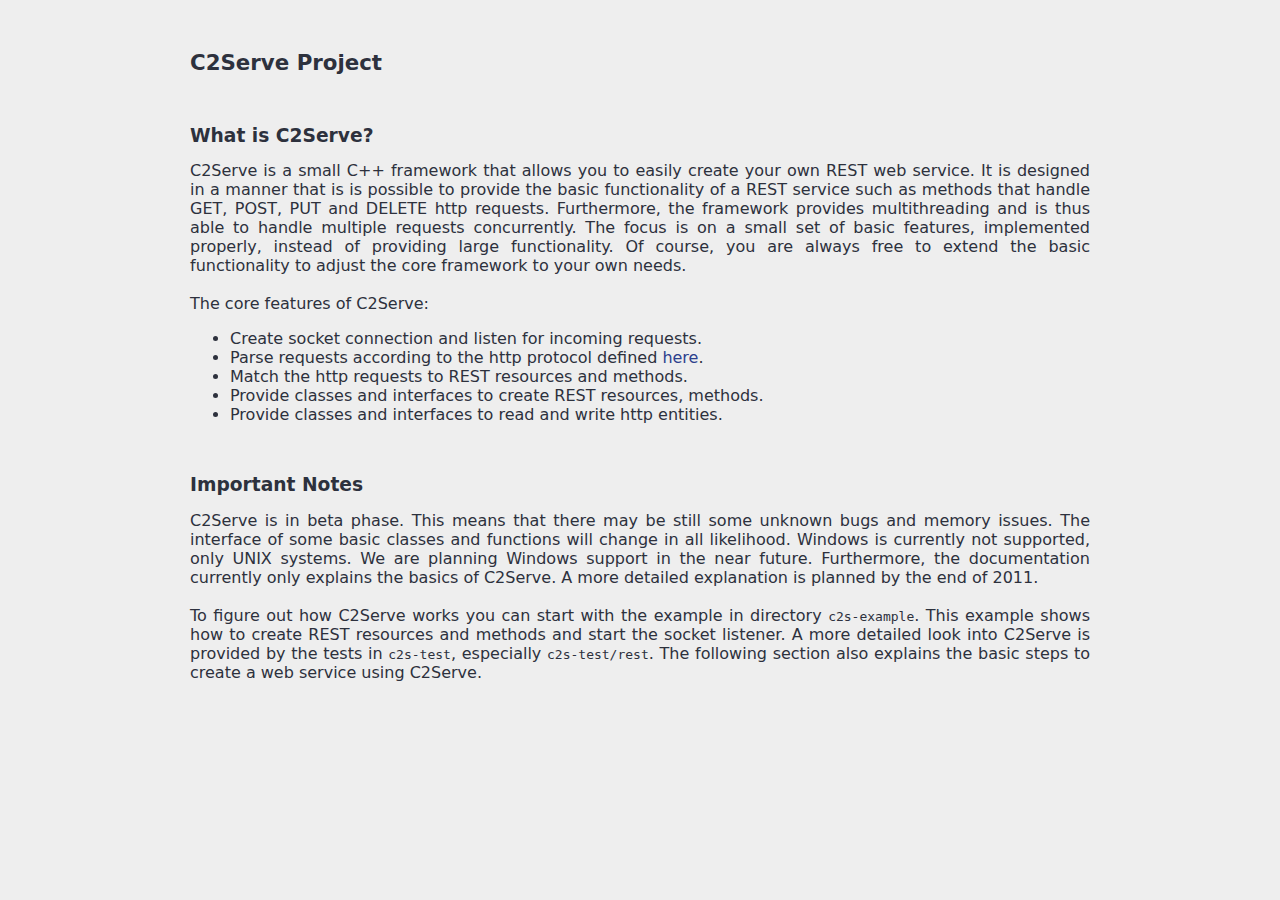
<file: c2s-htdocs/important_notes.html>
<!DOCTYPE html PUBLIC "-//W3C//DTD HTML 4.01 Transitional//EN" "http://www.w3.org/TR/html4/loose.dtd">
<html>
<head>
<meta http-equiv="Content-Type" content="text/html; charset=UTF-8">
<title>C2Serve - Important Notes</title>

    <script type="text/javascript" src="Document.js"></script>
    <link rel="stylesheet" type="text/css" href="Basic.css"/>
      
</head>
<body onload="if (parent.adjustIFrameSize) parent.adjustIFrameSize(window);">

  <div>
  
    <div class="section" style="margin-top: 50px;">
    
      <h1>C2Serve Project</h1>
      
      <h2>What is C2Serve?</h2>
      
      C2Serve is a small C++ framework that allows you to easily create your own REST web service.
      It is designed in a manner that is is possible to provide the basic functionality of a REST service such as methods that handle GET, POST, PUT and DELETE http requests.
      Furthermore, the framework provides multithreading and is thus able to handle multiple requests concurrently.
      The focus is on a small set of basic features, implemented properly, instead of providing large functionality.
      Of course, you are always free to extend the basic functionality to adjust the core framework to your own needs.
      
      <br />
      <br />
      
      The core features of C2Serve:
      
      <ul>
      
        <li>
          Create socket connection and listen for incoming requests.
        </li>
        
        <li>
          Parse requests according to the http protocol defined <a href="http://www.w3.org/Protocols/rfc2616/rfc2616.html" target="_blank">here</a>. 
        </li>
        
        <li>
          Match the http requests to REST resources and methods.
        </li>
        
        <li>
          Provide classes and interfaces to create REST resources, methods.
        </li>
        
        <li>
          Provide classes and interfaces to read and write http entities.
        </li>
        
      </ul>
      
      
      <h2>Important Notes</h2>
      
      C2Serve is in beta phase. This means that there may be still some unknown bugs and memory issues.
      The interface of some basic classes and functions will change in all likelihood.
      Windows is currently not supported, only UNIX systems.
      We are planning Windows support in the near future.
      Furthermore, the documentation currently only explains the basics of C2Serve.
      A more detailed explanation is planned by the end of 2011.
      
      <br />
      <br />
          
      To figure out how C2Serve works you can start with the example in directory <code>c2s-example</code>.
      This example shows how to create REST resources and methods and start the socket listener.
      A more detailed look into C2Serve is provided by the tests in <code>c2s-test</code>, especially <code>c2s-test/rest</code>.
      The following section also explains the basic steps to create a web service using C2Serve.
    
    
    </div>
    
  </div>

</body>
</html>
</file>
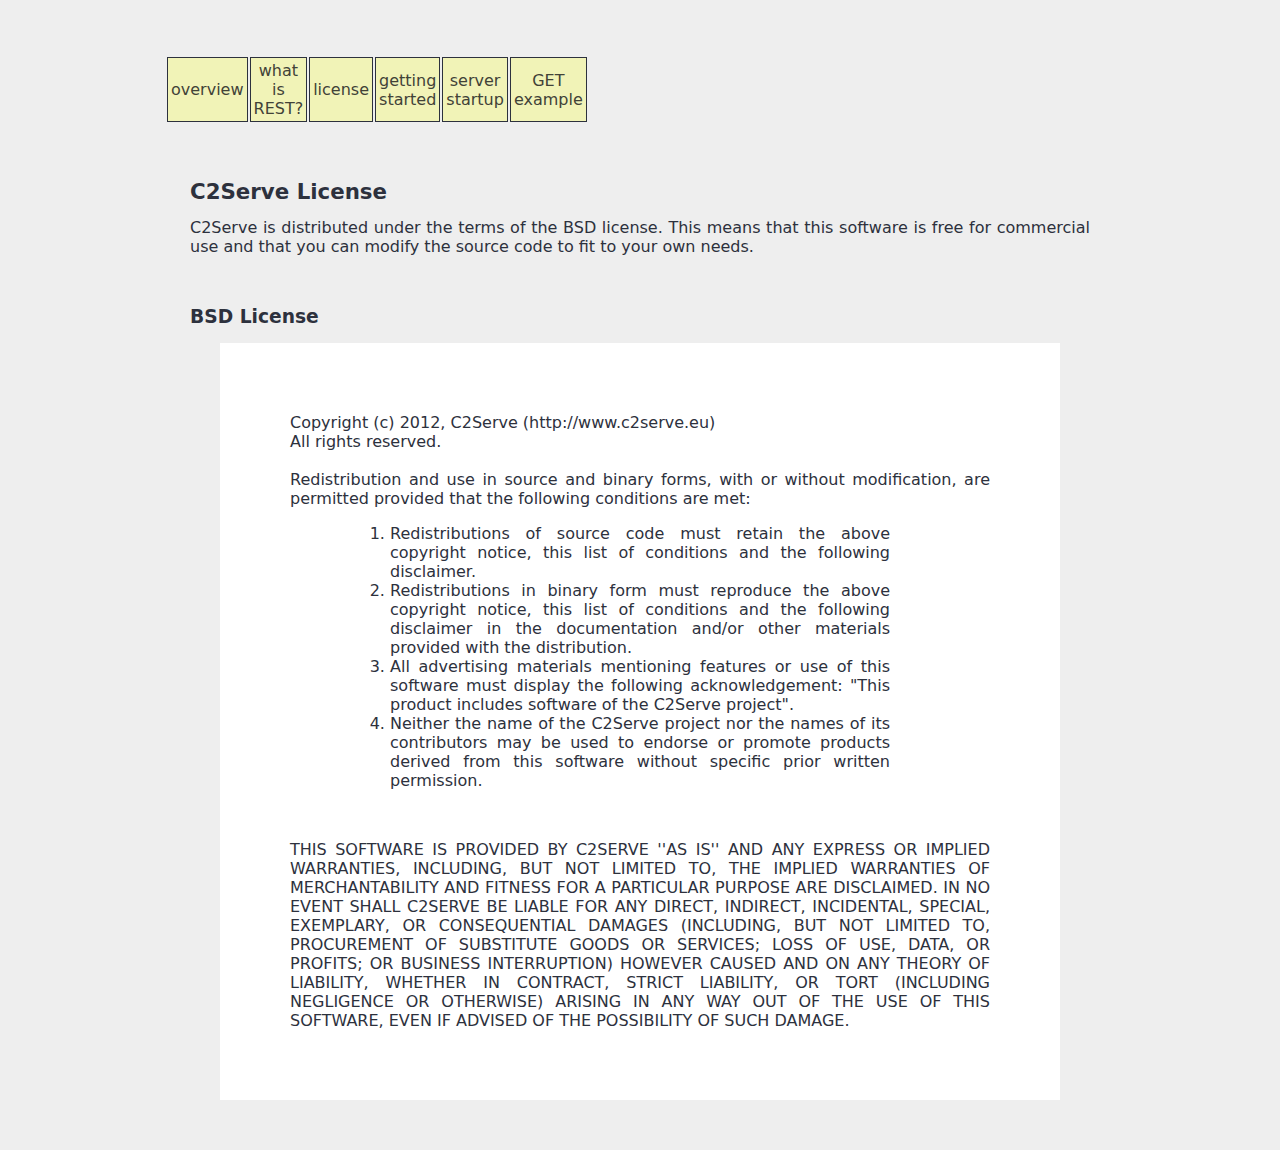
<file: c2s-htdocs/license.html>
<!DOCTYPE html PUBLIC "-//W3C//DTD HTML 4.01 Transitional//EN" "http://www.w3.org/TR/html4/loose.dtd">
<html>
<head>
<meta http-equiv="Content-Type" content="text/html; charset=UTF-8">
<title>C2Serve - License</title>

    <script type="text/javascript" src="Document.js"></script>
    <link rel="stylesheet" type="text/css" href="Basic.css"/>
    <link rel="stylesheet" type="text/css" href="Menu.css"/>
      
</head>
<body onload="if (parent.adjustIFrameSize) parent.adjustIFrameSize(window);">

  <div class="menu">
  
    <table class="menu"><tr>
       
       <td class="item"><a href="overview.html">overview</a></td>
       <td class="item"><a href="what_is_rest.html">what is REST?</a></td>
       <td class="item"><a class="selected" href="license.html">license</a></td>
       <td class="item"><a href="getting_started.html">getting started</a></td>
       <td class="item"><a href="server_startup.html">server startup</a></td>
       <td class="item"><a href="example_get.html">GET example</a></td>
       
     </tr></table>
  
  </div>
  
  <div class="menu-underline"></div>

  <div>
  
    <div class="section" style="margin-top: 50px;">
    
      <h1>C2Serve License</h1>
    
      C2Serve is distributed under the terms of the BSD license.
      This means that this software is free for commercial use and that you can modify the source code to fit to your own needs.
    
      <h2>BSD License</h2>
      
      <div style="width: 700px; background-color: white; padding: 70px;">
      
			  Copyright (c) 2012, C2Serve (http://www.c2serve.eu)
        <br />
			  All rights reserved.
			
			  <br />
        <br />
			
			  Redistribution and use in source and binary forms, with or without
			  modification, are permitted provided that the following conditions are met:
			  
			  <div style="width: 500px; border-style: none; padding: 0px; background-color: white;">
				  <ol style="padding: 0px;">
				  
				   <li>
				     Redistributions of source code must retain the above copyright
				     notice, this list of conditions and the following disclaimer.
	         </li>
	         
	         <li>
				     Redistributions in binary form must reproduce the above copyright
				     notice, this list of conditions and the following disclaimer in the
				     documentation and/or other materials provided with the distribution.
	         </li>
				     
	         <li>
				     All advertising materials mentioning features or use of this software
				     must display the following acknowledgement: "This product includes software of the C2Serve project".
	         </li>
				     
	         <li>
				     Neither the name of the C2Serve project nor the
				     names of its contributors may be used to endorse or promote products
				     derived from this software without specific prior written permission.
	         </li>
				     
				  </ol>
				</div>
			
			  THIS SOFTWARE IS PROVIDED BY C2SERVE ''AS IS'' AND ANY
			  EXPRESS OR IMPLIED WARRANTIES, INCLUDING, BUT NOT LIMITED TO, THE IMPLIED
			  WARRANTIES OF MERCHANTABILITY AND FITNESS FOR A PARTICULAR PURPOSE ARE
			  DISCLAIMED. IN NO EVENT SHALL C2SERVE BE LIABLE FOR ANY
			  DIRECT, INDIRECT, INCIDENTAL, SPECIAL, EXEMPLARY, OR CONSEQUENTIAL DAMAGES
			  (INCLUDING, BUT NOT LIMITED TO, PROCUREMENT OF SUBSTITUTE GOODS OR SERVICES;
			  LOSS OF USE, DATA, OR PROFITS; OR BUSINESS INTERRUPTION) HOWEVER CAUSED AND
			  ON ANY THEORY OF LIABILITY, WHETHER IN CONTRACT, STRICT LIABILITY, OR TORT
			  (INCLUDING NEGLIGENCE OR OTHERWISE) ARISING IN ANY WAY OUT OF THE USE OF THIS
			  SOFTWARE, EVEN IF ADVISED OF THE POSSIBILITY OF SUCH DAMAGE.
			      
      </div>
      
    </div>
    
  </div>

</body>
</html>
</file>
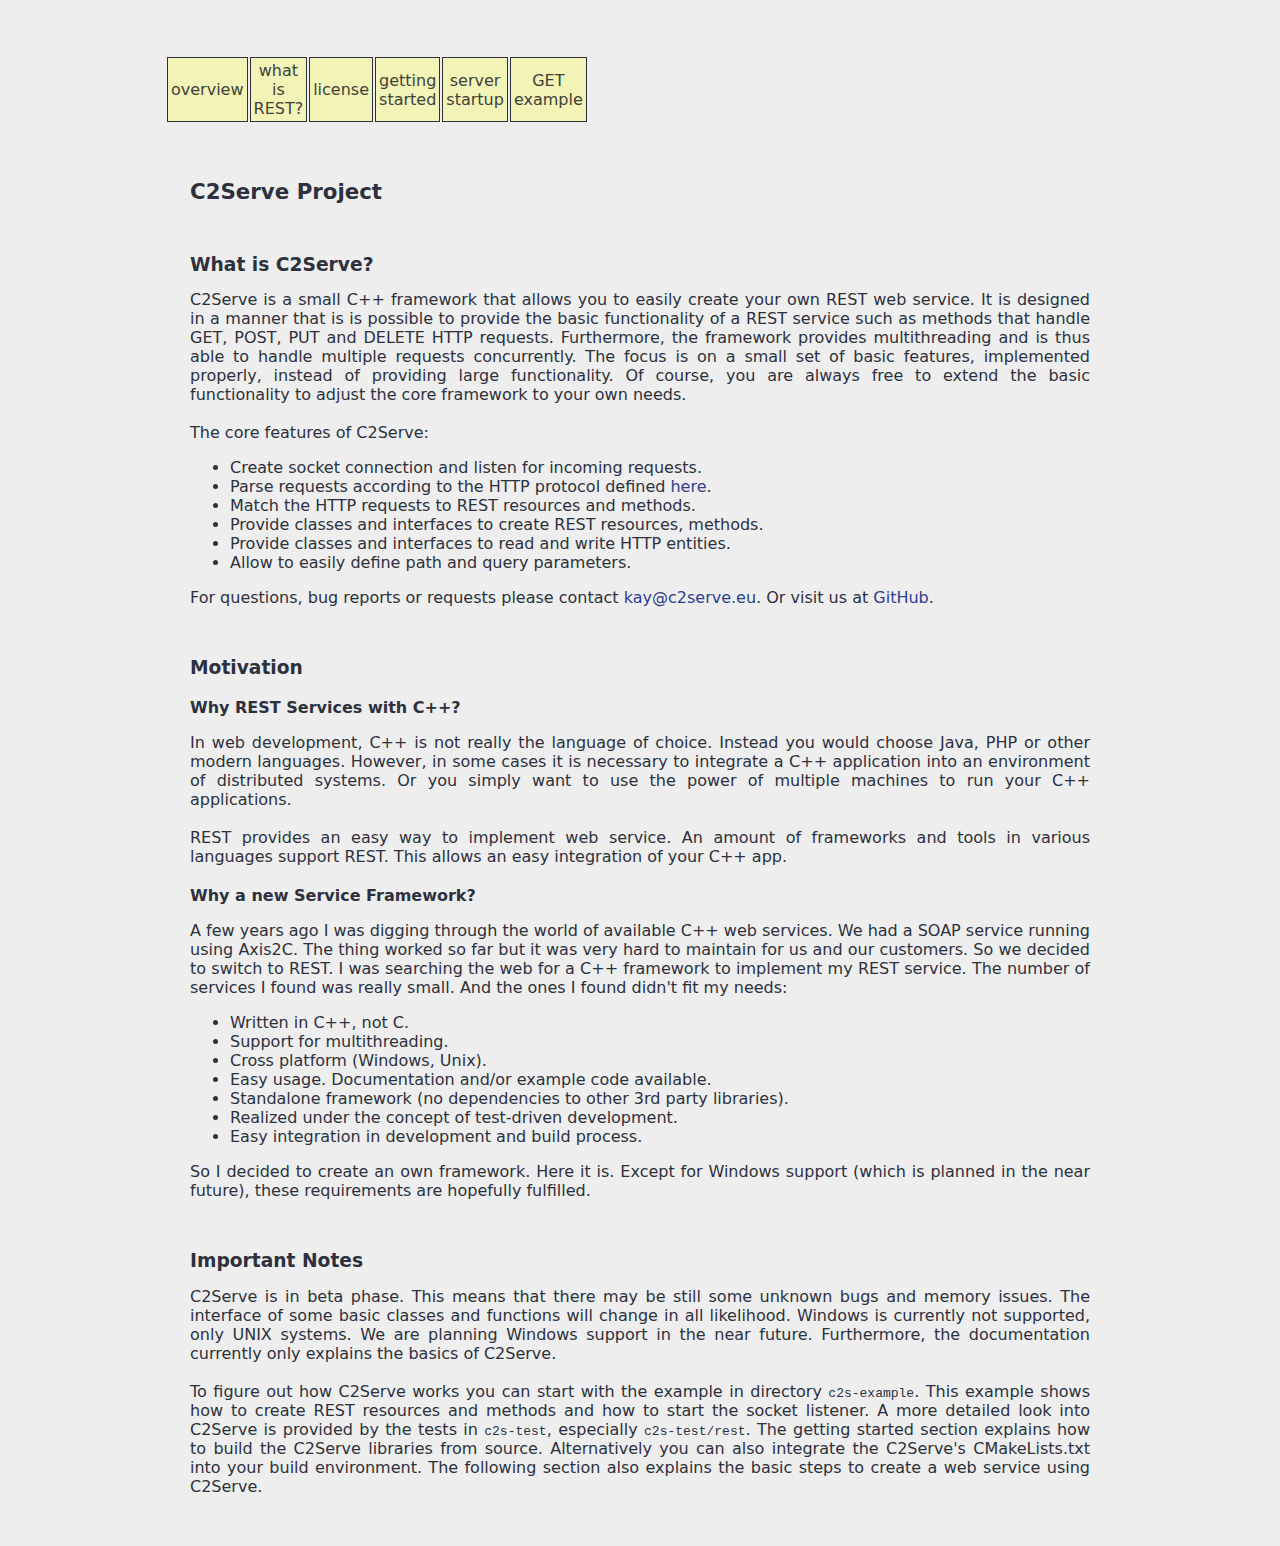
<file: c2s-htdocs/overview.html>
<!DOCTYPE html PUBLIC "-//W3C//DTD HTML 4.01 Transitional//EN" "http://www.w3.org/TR/html4/loose.dtd">
<html>
<head>
<meta http-equiv="Content-Type" content="text/html; charset=UTF-8">
  <title>C2Serve - Overview</title>

  <script type="text/javascript" src="Document.js"></script>
  <link rel="stylesheet" type="text/css" href="Basic.css"/>
  <link rel="stylesheet" type="text/css" href="Menu.css"/>
      
</head>
<body onload="if (parent.adjustIFrameSize) parent.adjustIFrameSize(window);">

  <div class="menu">
  
    <table class="menu"><tr>
       
       <td class="item"><a class="selected" href="overview.html">overview</a></td>
       <td class="item"><a href="what_is_rest.html">what is REST?</a></td>
       <td class="item"><a href="license.html">license</a></td>
       <td class="item"><a href="getting_started.html">getting started</a></td>
       <td class="item"><a href="server_startup.html">server startup</a></td>
       <td class="item"><a href="example_get.html">GET example</a></td>
       
     </tr></table>
  
  </div>
  
  <div class="menu-underline"></div>

  <div>
  
    <div class="section" style="margin-top: 50px;">
    
      <h1>C2Serve Project</h1>
      
      <h2>What is C2Serve?</h2>
      
      C2Serve is a small C++ framework that allows you to easily create your own REST web service.
      It is designed in a manner that is is possible to provide the basic functionality of a REST service such as methods that handle GET, POST, PUT and DELETE HTTP requests.
      Furthermore, the framework provides multithreading and is thus able to handle multiple requests concurrently.
      The focus is on a small set of basic features, implemented properly, instead of providing large functionality.
      Of course, you are always free to extend the basic functionality to adjust the core framework to your own needs.
      
      <br />
      <br />
      
      The core features of C2Serve:
      
      <ul>
      
        <li>
          Create socket connection and listen for incoming requests.
        </li>
        
        <li>
          Parse requests according to the HTTP protocol defined <a href="http://www.w3.org/Protocols/rfc2616/rfc2616.html" target="_blank">here</a>. 
        </li>
        
        <li>
          Match the HTTP requests to REST resources and methods.
        </li>
        
        <li>
          Provide classes and interfaces to create REST resources, methods.
        </li>
        
        <li>
          Provide classes and interfaces to read and write HTTP entities.
        </li>
        
        <li>
          Allow to easily define path and query parameters.
        </li>
        
      </ul>
      
      For questions, bug reports or requests please contact
      <a href="&#109;&#97;&#105;&#108;&#116;&#111;&#58;&#107;&#97;&#121;&#64;&#99;&#50;&#115;&#101;&#114;&#118;&#101;&#46;&#101;&#117;?Subject=[C2S]">kay@c2serve.eu</a>.
      Or visit us at <a href="https://github.com/c2s/C2Serve">GitHub</a>. 
      
      <h2>Motivation</h2>
      
      <h3>Why REST Services with C++?</h3>
      
      In web development, C++ is not really the language of choice.
      Instead you would choose Java, PHP or other modern languages.
      However, in some cases it is necessary to integrate a C++ application into an environment of distributed systems.
      Or you simply want to use the power of multiple machines to run your C++ applications. 
      
      <br />
      <br />
      
      REST provides an easy way to implement web service.
      An amount of frameworks and tools in various languages support REST.
      This allows an easy integration of your C++ app.
      
      <h3>Why a new Service Framework?</h3>
      
      A few years ago I was digging through the world of available C++ web services.
      We had a SOAP service running using Axis2C.
      The thing worked so far but it was very hard to maintain for us and our customers.
      So we decided to switch to REST.
      
      I was searching the web for a C++ framework to implement my REST service.
      The number of services I found was really small.
      And the ones I found didn't fit my needs:
      
      <ul>
      
        <li>
          Written in C++, not C.
        </li>
        
        <li>
          Support for multithreading.
        </li>
        
        <li>
          Cross platform (Windows, Unix).
        </li>
        
        <li>
          Easy usage. Documentation and/or example code available.
        </li>
        
        <li>
          Standalone framework (no dependencies to other 3rd party libraries).
        </li>
        
        <li>
          Realized under the concept of test-driven development.
        </li>
        
        <li>
          Easy integration in development and build process.
        </li>
      
      </ul>
      
      So I decided to create an own framework.
      Here it is.
      Except for Windows support (which is planned in the near future), these requirements are hopefully fulfilled. 
      
      <h2>Important Notes</h2>
      
      C2Serve is in beta phase. This means that there may be still some unknown bugs and memory issues.
      The interface of some basic classes and functions will change in all likelihood.
      Windows is currently not supported, only UNIX systems.
      We are planning Windows support in the near future.
      Furthermore, the documentation currently only explains the basics of C2Serve.
      
      <br />
      <br />
          
      To figure out how C2Serve works you can start with the example in directory <code>c2s-example</code>.
      This example shows how to create REST resources and methods and how to start the socket listener.
      A more detailed look into C2Serve is provided by the tests in <code>c2s-test</code>, especially <code>c2s-test/rest</code>.
      The getting started section explains how to build the C2Serve libraries from source.
      Alternatively you can also integrate the C2Serve's CMakeLists.txt into your build environment. 
      
      The following section also explains the basic steps to create a web service using C2Serve.
    
    </div>
    
  </div>

  <script type="text/javascript" src="http://fc.webmasterpro.de/counter.php?name=c2serve"></script>
  <noscript><div><img src="http://fc.webmasterpro.de/as_noscript.php?name=c2serve" style="width:1px;height:1px;" alt="" /></div></noscript>

</body>
</html>
</file>
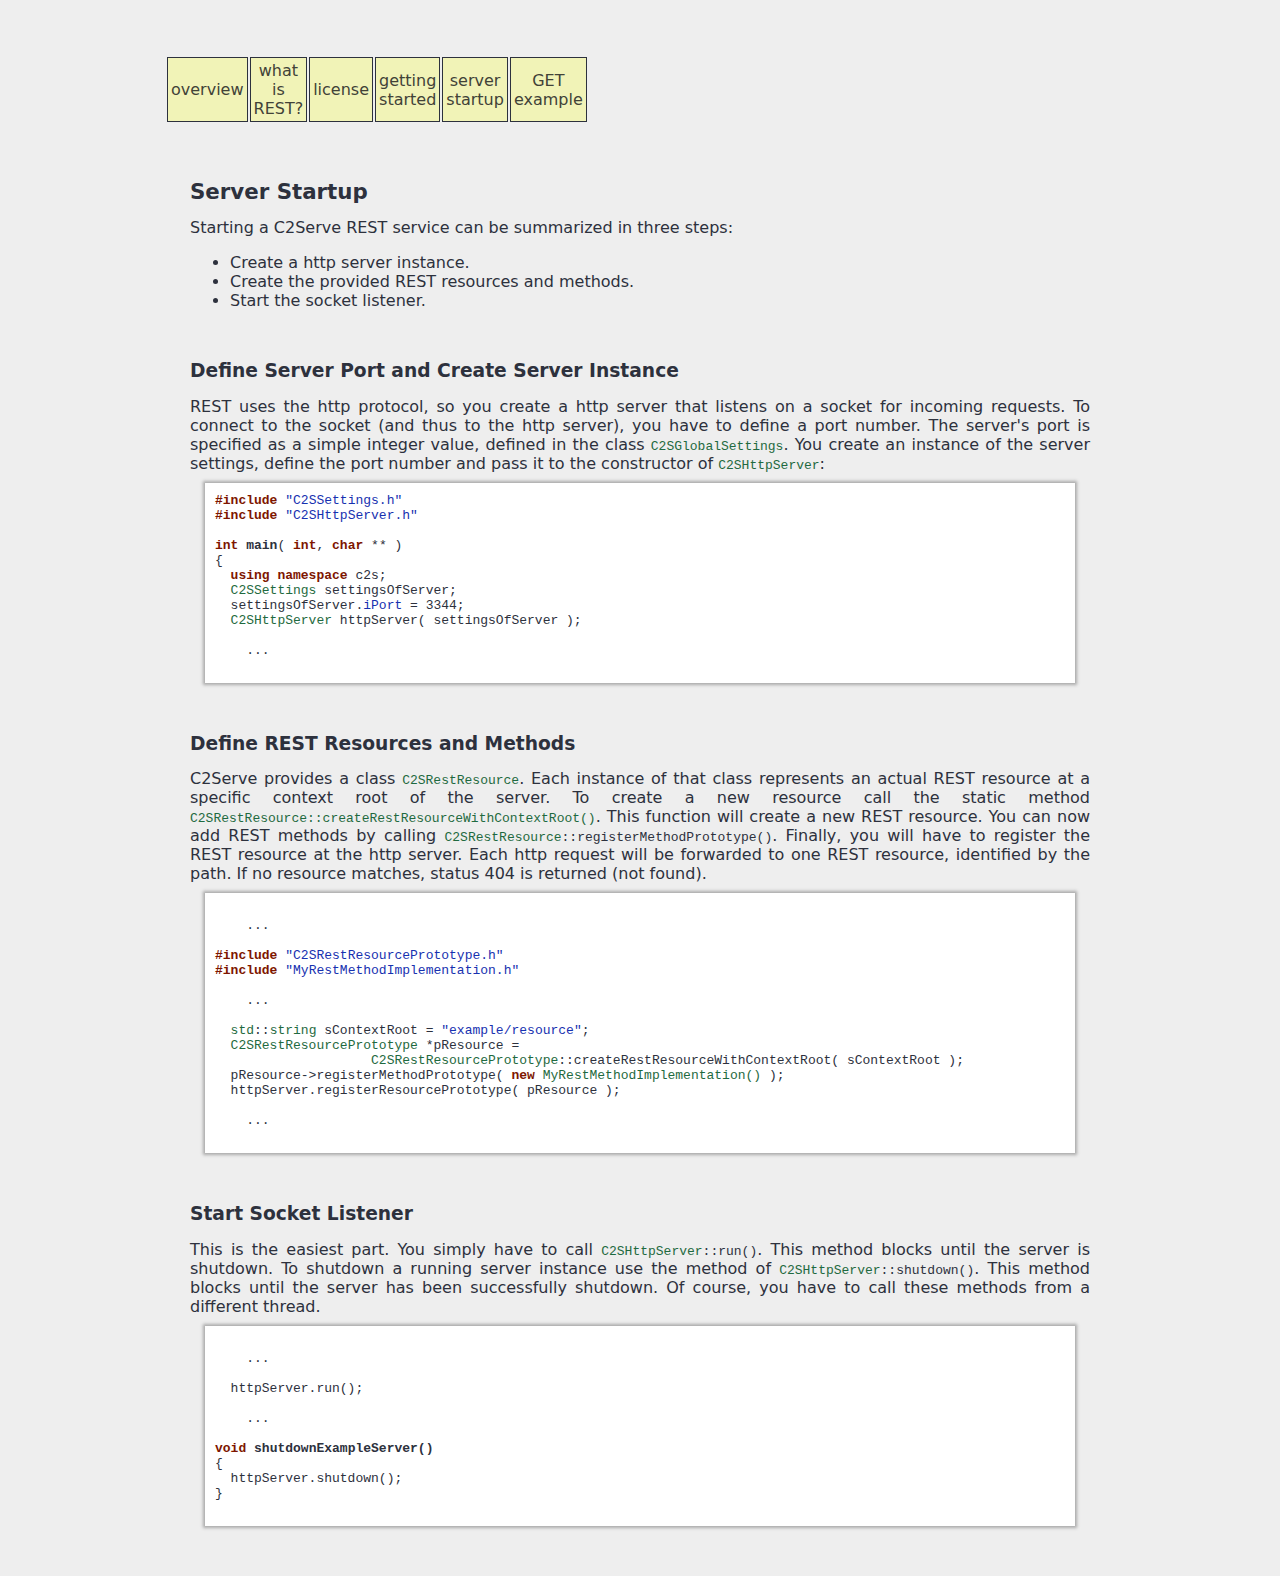
<file: c2s-htdocs/server_startup.html>
<!DOCTYPE html PUBLIC "-//W3C//DTD HTML 4.01 Transitional//EN" "http://www.w3.org/TR/html4/loose.dtd">
<html>
<head>
<meta http-equiv="Content-Type" content="text/html; charset=UTF-8">
<title>C2Serve - Server Startup</title>

    <script type="text/javascript" src="Document.js"></script>
    <link rel="stylesheet" type="text/css" href="Basic.css"/>
    <link rel="stylesheet" type="text/css" href="Menu.css"/>
      
</head>
<body onload="if (parent.adjustIFrameSize) parent.adjustIFrameSize(window);">

  <div class="menu">
  
    <table class="menu"><tr>
       
       <td class="item"><a href="overview.html">overview</a></td>
       <td class="item"><a href="what_is_rest.html">what is REST?</a></td>
       <td class="item"><a href="license.html">license</a></td>
       <td class="item"><a href="getting_started.html">getting started</a></td>
       <td class="item"><a class="selected" href="server_startup.html">server startup</a></td>
       <td class="item"><a href="example_get.html">GET example</a></td>
       
     </tr></table>
  
  </div>
  
  <div class="menu-underline"></div>

  <div>

   <div class="section" style="margin-top: 50px;">
    
      <h1>Server Startup</h1>
    
      Starting a C2Serve REST service can be summarized in three steps:
      
      <ul>
      
        <li>
          Create a http server instance.
        </li>
        
        <li>
          Create the provided REST resources and methods.
        </li>
        
        <li>
          Start the socket listener.
        </li>
        
      </ul>
      
      <h2>Define Server Port and Create Server Instance</h2>
      
      REST uses the http protocol, so you create a http server that listens on a socket for incoming requests.
      To connect to the socket (and thus to the http server), you have to define a port number.
      The server's port is specified as a simple integer value, defined in the class <code><i class="tn">C2SGlobalSettings</i></code>.
      You create an instance of the server settings, define the port number and pass it to the constructor of <code><i class="tn">C2SHttpServer</i></code>:
      
      <div class="code">
        <code class="cpp">
        
          <i class="sw">#include</i> <i class="m">&quot;C2SSettings.h&quot;</i><br />
          <i class="sw">#include</i> <i class="m">&quot;C2SHttpServer.h&quot;</i><br />
          <br />
          <i class="sw">int</i> <i class="fd">main</i>( <i class="sw">int</i>, <i class="sw">char</i> ** )<br />
          {<br />
          &nbsp;&nbsp;<i class="sw">using namespace</i> c2s;<br />
          &nbsp;&nbsp;<i class="tn">C2SSettings</i> settingsOfServer;<br />
          &nbsp;&nbsp;settingsOfServer.<i class="m">iPort</i> = 3344;<br />
          &nbsp;&nbsp;<i class="tn">C2SHttpServer</i> httpServer( settingsOfServer );<br />
          <br />
          &nbsp;&nbsp;&nbsp;&nbsp;...<br />
          <br />
        </code>
      </div>
   
      <h2>Define REST Resources and Methods</h2>
      
      C2Serve provides a class <code><i class="tn">C2SRestResource</i></code>.
      Each instance of that class represents an actual REST resource at a specific context root of the server.
      To create a new resource call the static method <code><i class="tn">C2SRestResource::createRestResourceWithContextRoot()</i></code>.
      This function will create a new REST resource.
      You can now add REST methods by calling <code><i class="tn">C2SRestResource</i>::registerMethodPrototype()</code>.
      Finally, you will have to register the REST resource at the http server.
      Each http request will be forwarded to one REST resource, identified by the path.
      If no resource matches, status 404 is returned (not found).
    
      <div class="code">
        <code class="cpp">
        
          <br />
            &nbsp;&nbsp;&nbsp;&nbsp;...<br />
          <br />
          
          <i class="sw">#include</i> <i class="m">&quot;C2SRestResourcePrototype.h&quot;</i><br />
          <i class="sw">#include</i> <i class="m">&quot;MyRestMethodImplementation.h&quot;</i><br />
        
          <br />
            &nbsp;&nbsp;&nbsp;&nbsp;...<br />
          <br />
          &nbsp;&nbsp;<i class="tn">std</i>::<i class="tn">string</i> sContextRoot = <i class="m">&quot;example/resource&quot;</i>;<br />
          &nbsp;&nbsp;<i class="tn">C2SRestResourcePrototype</i> *pResource =<br />
          &nbsp;&nbsp;&nbsp;&nbsp;&nbsp;&nbsp;&nbsp;&nbsp;&nbsp;&nbsp;&nbsp;&nbsp;&nbsp;&nbsp;&nbsp;&nbsp;&nbsp;&nbsp;&nbsp;&nbsp;<i class="tn">C2SRestResourcePrototype</i>::createRestResourceWithContextRoot( sContextRoot );<br />
          &nbsp;&nbsp;pResource->registerMethodPrototype( <i class="sw">new</i> <i class="tn">MyRestMethodImplementation()</i> );<br />
          &nbsp;&nbsp;httpServer.registerResourcePrototype( pResource );<br />
          <br />
            &nbsp;&nbsp;&nbsp;&nbsp;...<br />
          <br />
        </code>
      </div>
   
      <h2>Start Socket Listener</h2>
    
        This is the easiest part. You simply have to call <code><i class="tn">C2SHttpServer</i>::run()</code>.
        This method blocks until the server is shutdown.
      
        To shutdown a running server instance use the method of <code><i class="tn">C2SHttpServer</i>::shutdown()</code>.
        This method blocks until the server has been successfully shutdown.
        Of course, you have to call these methods from a different thread.
        
      <div class="code">
        <code class="cpp">
        
          <br />
            &nbsp;&nbsp;&nbsp;&nbsp;...<br />
          <br />
          &nbsp;&nbsp;httpServer.run();<br />
          <br />
            &nbsp;&nbsp;&nbsp;&nbsp;...<br />
          <br />
          
          <i class="sw">void</i> <i class="fd">shutdownExampleServer()</i> <br />
	          { <br />
	          &nbsp;&nbsp;httpServer.shutdown();<br />
	          } <br />
          <br />
          
        </code>
      </div>
   
    </div>
    
  </div>

</body>
</html>
</file>
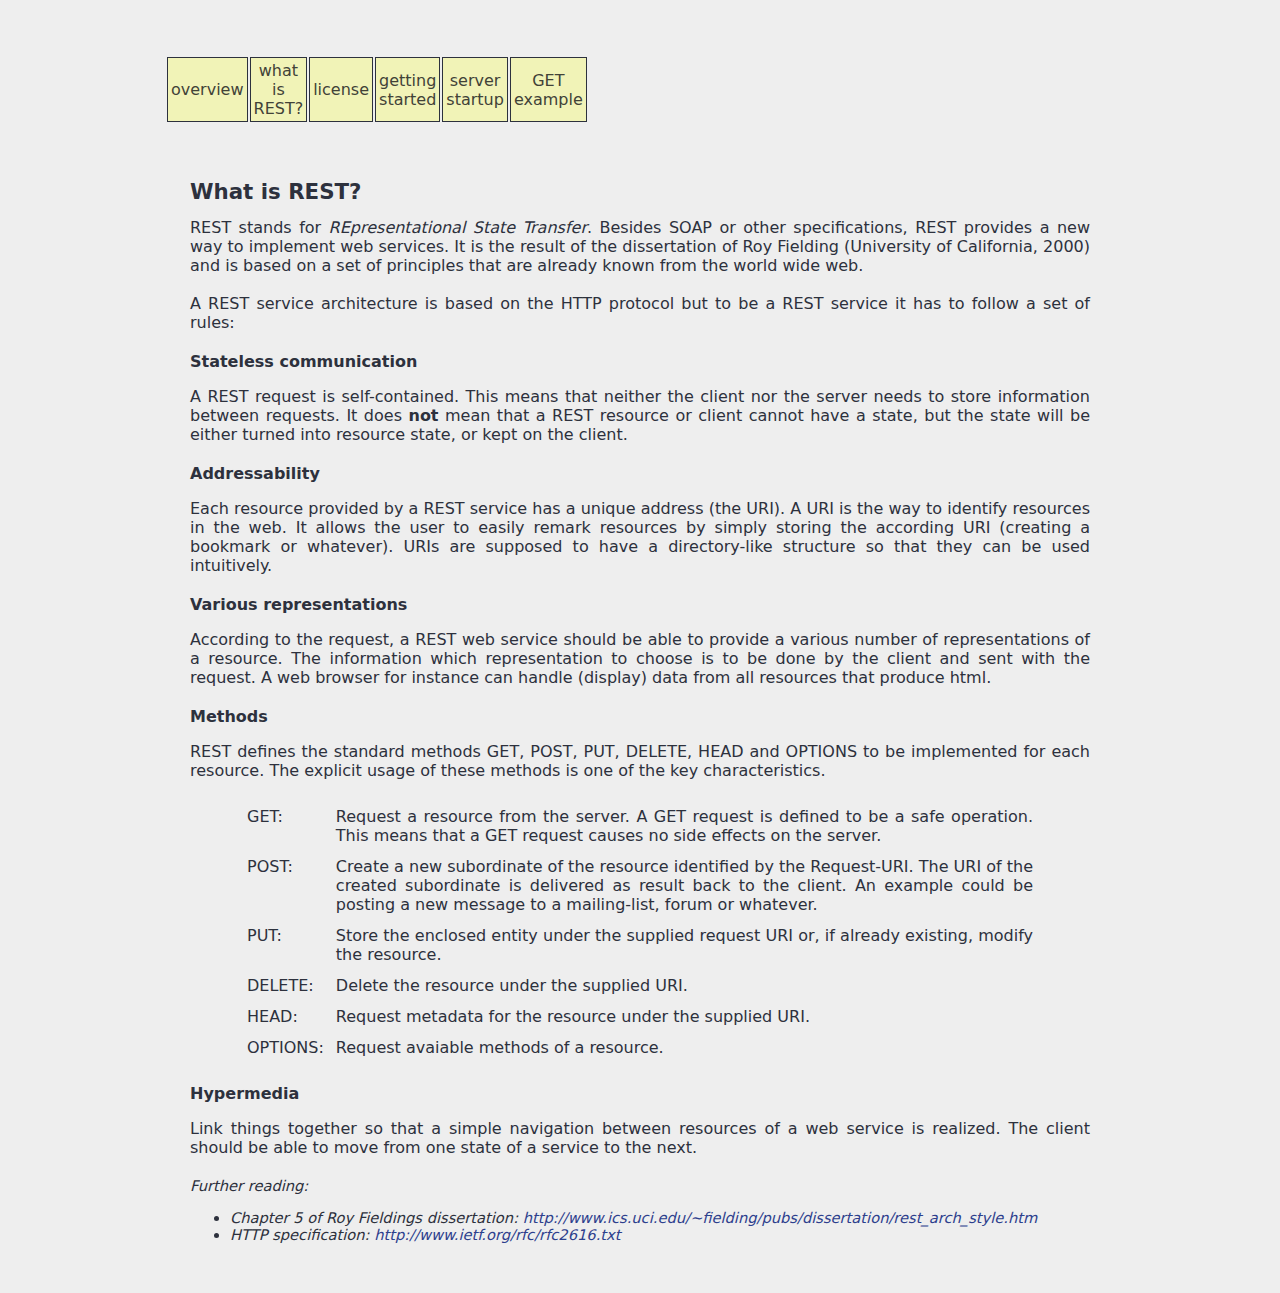
<file: c2s-htdocs/what_is_rest.html>
<!DOCTYPE html PUBLIC "-//W3C//DTD HTML 4.01 Transitional//EN" "http://www.w3.org/TR/html4/loose.dtd">
<html>
<head>
<meta http-equiv="Content-Type" content="text/html; charset=UTF-8">
<title>C2Serve - What is REST?</title>

    <script type="text/javascript" src="Document.js"></script>
    <link rel="stylesheet" type="text/css" href="Basic.css"/>
    <link rel="stylesheet" type="text/css" href="Menu.css"/>
      
</head>
<body onload="if (parent.adjustIFrameSize) parent.adjustIFrameSize(window);">

  <div class="menu">
  
    <table class="menu"><tr>
       
       <td class="item"><a href="overview.html">overview</a></td>
       <td class="item"><a class="selected" href="what_is_rest.html">what is REST?</a></td>
       <td class="item"><a href="license.html">license</a></td>
       <td class="item"><a href="getting_started.html">getting started</a></td>
       <td class="item"><a href="server_startup.html">server startup</a></td>
       <td class="item"><a href="example_get.html">GET example</a></td>
       
     </tr></table>
  
  </div>
  
  <div class="menu-underline"></div>

  <div>

   <div class="section" style="margin-top: 50px;">
    
      <h1>What is REST?</h1>
      
        REST stands for <i>REpresentational State Transfer</i>.
        Besides SOAP or other specifications, REST provides a new way to implement web services.
        It is the result of the dissertation of Roy Fielding (University of California, 2000) and is based on a set of principles that are already known from the world wide web.
        
        <br />
        <br />
        
        A REST service architecture is based on the HTTP protocol but to be a REST service it has to follow a set of rules: 

      <h3>Stateless communication</h3>
        A REST request is self-contained.
        This means that neither the client nor the server needs to store information between requests.
        It does <b>not</b> mean that a REST resource or client cannot have a state, but the state will be either turned into resource state, or kept on the client.
        
      <h3>Addressability</h3>
        Each resource provided by a REST service has a unique address (the URI).
        A URI is the way to identify resources in the web.
        It allows the user to easily remark resources by simply storing the according URI (creating a bookmark or whatever).
        URIs are supposed to have a directory-like structure so that they can be used intuitively.
        
      <h3>Various representations</h3>
        According to the request, a REST web service should be able to provide a various number of representations of a resource.
        The information which representation to choose is to be done by the client and sent with the request.
        A web browser for instance can handle (display) data from all resources that produce html.
        
      <h3>Methods</h3>
        REST defines the standard methods GET, POST, PUT, DELETE, HEAD and OPTIONS to be implemented for each resource.
        The explicit usage of these methods is one of the key characteristics.
        
        <table>
          <tr>
            <td>GET:</td>
            <td>Request a resource from the server. A GET request is defined to be a safe operation. This means that a GET request causes no side effects on the server.</td>
          </tr>
          <tr>
            <td>POST:</td>
            <td>
              Create a new subordinate of the resource identified by the Request-URI.
              The URI of the created subordinate is delivered as result back to the client. 
              An example could be posting a new message to a mailing-list, forum or whatever.
            </td>
          </tr>
          <tr>
            <td>PUT:</td>
            <td>Store the enclosed entity under the supplied request URI or, if already existing, modify the resource.</td>
          </tr>
          <tr>
            <td>DELETE:</td>
            <td>Delete the resource under the supplied URI.</td>
          </tr>
          <tr>
            <td>HEAD:</td>
            <td>Request metadata for the resource under the supplied URI.</td>
          </tr>
          <tr>
            <td>OPTIONS:</td>
            <td>Request avaiable methods of a resource.</td>
          </tr>
        </table>
        
      <h3>Hypermedia</h3>
        Link things together so that a simple navigation between resources of a web service is realized.
        The client should be able to move from one state of a service to the next.
        
      <div class="bib">
      
        Further reading:
        
        <ul>
          
          <li>Chapter 5 of Roy Fieldings dissertation: <a href="http://www.ics.uci.edu/~fielding/pubs/dissertation/rest_arch_style.htm" target="_blank">http://www.ics.uci.edu/~fielding/pubs/dissertation/rest_arch_style.htm</a></li>
          <li>HTTP specification: <a href="http://www.ietf.org/rfc/rfc2616.txt" target="_blank">http://www.ietf.org/rfc/rfc2616.txt</a>
        
        </ul>
      
      </div>
        
   </div> 
  </div>

  <script type="text/javascript" src="http://fc.webmasterpro.de/counter.php?name=c2serve"></script>
  <noscript><div><img src="http://fc.webmasterpro.de/as_noscript.php?name=c2serve" style="width:1px;height:1px;" alt="" /></div></noscript>

</body>
</html>
</file>
<file: c2s-htdocs/Basic.css>
@CHARSET "UTF-8";

body
{
  background-color: #eee;
  text-align: center;
  margin: 0px auto;
  color: #2D313D;
  font-family: "Gill Sans", "Trebuchet MS", "DejaVu Sans";
}

div
{
  width: 1000px;
  margin: 0px auto;
  margin-bottom: 50px;
}

a:link
{
	color: #2D408D;
	text-decoration:none;
}

a:visited
{
	color: #72859C;
	text-decoration:none;
}

a:focus
{
	color: #2146D9;
	text-decoration:underline;
}

a:hover
{
	color: #2146D9;
	text-decoration:none;
}

a:active
{
	color: #8D3A2F;
	text-decoration:underline;
}

div.section
{
	width: 900px;
  margin: 0px auto;
  margin-top: 50px;
  margin-bottom: 50px;
  text-align: justify;
  border-style: none;
}

div.section table
{
  width: 800px;
  margin: 0px auto;
  margin-top: 20px;
  margin-bottom: 20px;
}

div.section table td
{
	vertical-align: top;
	padding: 5px;
}

div.bib
{
	font-size: 11pt;
	font-style: italic;
	margin-top: 20px;
}

div.code
{
	width: 850px;
  margin: 10px auto;
  padding: 10px;
  background-color: #fff;
  
  -webkit-box-shadow: 3px 2px 5px #aaa;
  -moz-box-shadow: 3px 2px 5px #aaa;
  box-shadow: 0px 0px 3px 2px #aaa;
}

code i.sw
{
  color: #7e1600;
  font-style: normal;
  font-weight: bold;
}

code i.fd
{
  font-style: normal;
  font-weight: bold;
}

code i.tn
{
  font-style: normal;
  color: #1f6a40;
}

code i.m
{
  font-style: normal;
  color: #1731b0;
}

h1
{
  text-align: left;
  font-size: 16pt;
}

h2
{
  text-align: left;
  margin-top: 50px;
  font-size: 14pt;
}

h3
{
  text-align: left;
  margin-top: 20px;
  font-size: 12pt;
}
</file>
<file: c2s-htdocs/Menu.css>
@CHARSET "UTF-8";

td.menu
{
  vertical-align: top;
}

table.menu
{
  margin-top: 50px;
  margin-left: 20px;
  padding: 5px;
  width: 200px;
}

table.menu td.item
{
  background-color: #f1f3b7;
  text-align: center;
  padding: 3px;
  border-style: solid;
  border-width: 1px;
}

table.menu td.item a:link
{
  color: #414237;
  text-decoration:none;
}

table.menu td.item a:visited
{
  text-decoration:none;
  color: #6B6D5A;
}

table.menu td.item a:focus
{
  color: red;
  text-decoration:underline;
}

table.menu td.item a:hover
{
  color: #B9BA9B;
  text-decoration:none;
}

table.menu td.item a:active
{
  color: #D6D8B4;
  text-decoration:underline;
}
</file>
